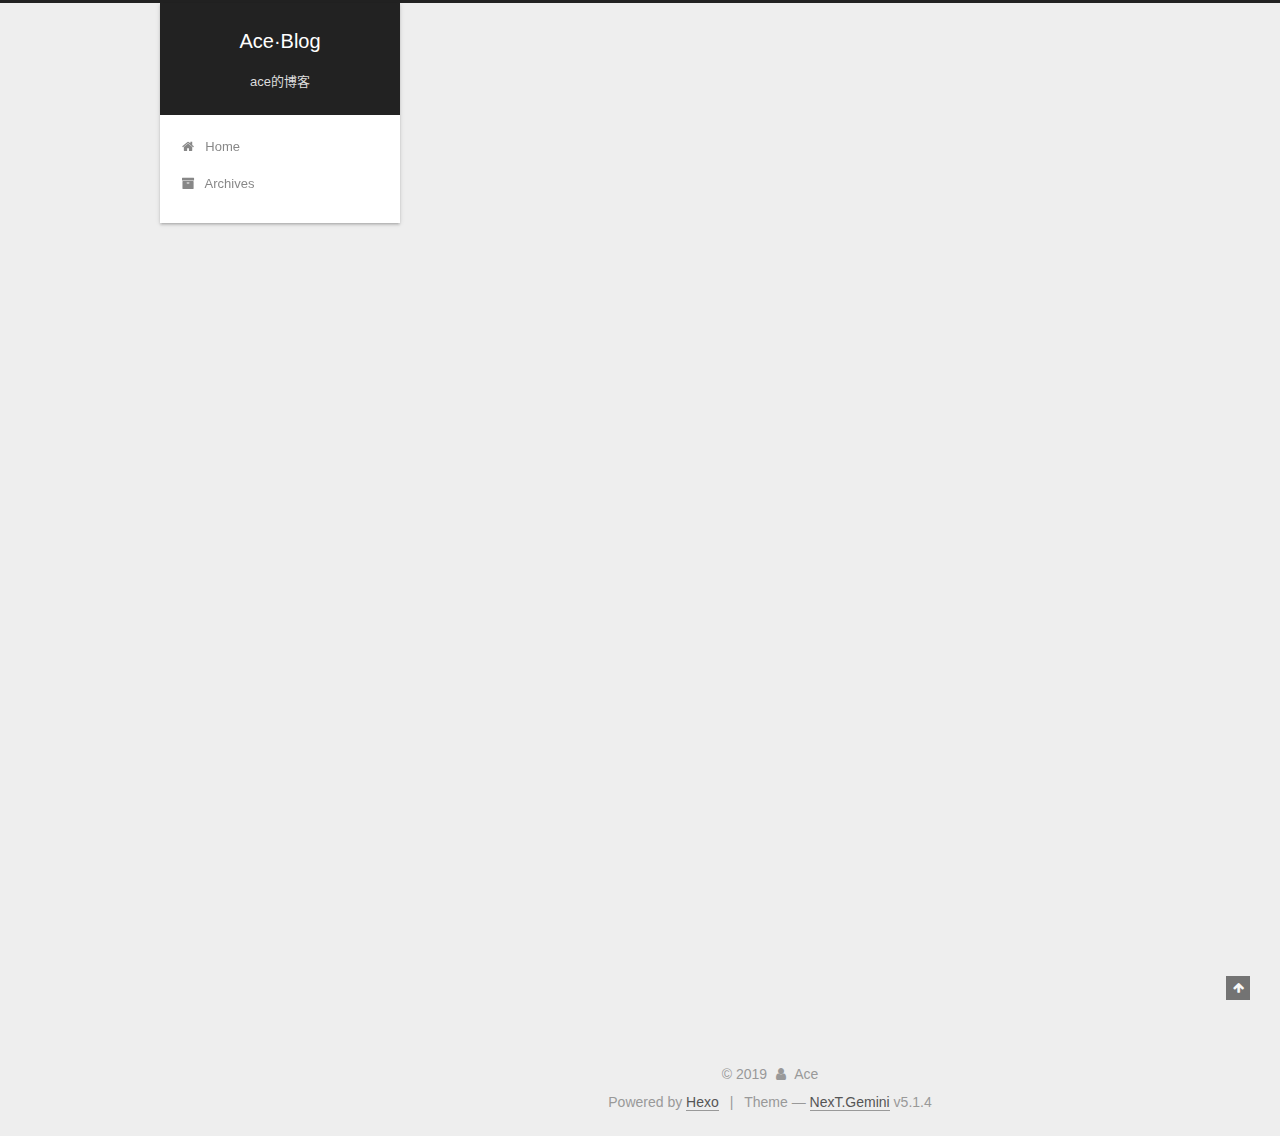
<file: index.html>
<!DOCTYPE html>



  


<html class="theme-next gemini use-motion" lang="zh-CN">
<head><meta name="generator" content="Hexo 3.9.0">
  <meta charset="UTF-8">
<meta http-equiv="X-UA-Compatible" content="IE=edge">
<meta name="viewport" content="width=device-width, initial-scale=1, maximum-scale=1">
<meta name="theme-color" content="#222">









<meta http-equiv="Cache-Control" content="no-transform">
<meta http-equiv="Cache-Control" content="no-siteapp">
















  
  
  <link href="/lib/fancybox/source/jquery.fancybox.css?v=2.1.5" rel="stylesheet" type="text/css">







<link href="/lib/font-awesome/css/font-awesome.min.css?v=4.6.2" rel="stylesheet" type="text/css">

<link href="/css/main.css?v=5.1.4" rel="stylesheet" type="text/css">


  <link rel="apple-touch-icon" sizes="180x180" href="/images/apple-touch-icon-next.png?v=5.1.4">


  <link rel="icon" type="image/png" sizes="32x32" href="/images/favicon-32x32-next.png?v=5.1.4">


  <link rel="icon" type="image/png" sizes="16x16" href="/images/favicon-16x16-next.png?v=5.1.4">


  <link rel="mask-icon" href="/images/logo.svg?v=5.1.4" color="#222">





  <meta name="keywords" content="Hexo, NexT">










<meta name="description" content="security">
<meta property="og:type" content="website">
<meta property="og:title" content="Ace·Blog">
<meta property="og:url" content="https://aceknight.top/index.html">
<meta property="og:site_name" content="Ace·Blog">
<meta property="og:description" content="security">
<meta property="og:locale" content="zh-CN">
<meta name="twitter:card" content="summary">
<meta name="twitter:title" content="Ace·Blog">
<meta name="twitter:description" content="security">



<script type="text/javascript" id="hexo.configurations">
  var NexT = window.NexT || {};
  var CONFIG = {
    root: '/',
    scheme: 'Gemini',
    version: '5.1.4',
    sidebar: {"position":"left","display":"post","offset":12,"b2t":false,"scrollpercent":false,"onmobile":false},
    fancybox: true,
    tabs: true,
    motion: {"enable":true,"async":false,"transition":{"post_block":"fadeIn","post_header":"slideDownIn","post_body":"slideDownIn","coll_header":"slideLeftIn","sidebar":"slideUpIn"}},
    duoshuo: {
      userId: '0',
      author: 'Author'
    },
    algolia: {
      applicationID: '',
      apiKey: '',
      indexName: '',
      hits: {"per_page":10},
      labels: {"input_placeholder":"Search for Posts","hits_empty":"We didn't find any results for the search: ${query}","hits_stats":"${hits} results found in ${time} ms"}
    }
  };
</script>



  <link rel="canonical" href="https://aceknight.top/">





  <title>Ace·Blog</title>
  








</head>

<body itemscope itemtype="http://schema.org/WebPage" lang="zh-CN">

  
  
    
  

  <div class="container sidebar-position-left 
  page-home">
    <div class="headband"></div>

    <header id="header" class="header" itemscope itemtype="http://schema.org/WPHeader">
      <div class="header-inner"><div class="site-brand-wrapper">
  <div class="site-meta ">
    

    <div class="custom-logo-site-title">
      <a href="/" class="brand" rel="start">
        <span class="logo-line-before"><i></i></span>
        <span class="site-title">Ace·Blog</span>
        <span class="logo-line-after"><i></i></span>
      </a>
    </div>
      
        <p class="site-subtitle">ace的博客</p>
      
  </div>

  <div class="site-nav-toggle">
    <button>
      <span class="btn-bar"></span>
      <span class="btn-bar"></span>
      <span class="btn-bar"></span>
    </button>
  </div>
</div>

<nav class="site-nav">
  

  
    <ul id="menu" class="menu">
      
        
        <li class="menu-item menu-item-home">
          <a href="/" rel="section">
            
              <i class="menu-item-icon fa fa-fw fa-home"></i> <br>
            
            Home
          </a>
        </li>
      
        
        <li class="menu-item menu-item-archives">
          <a href="/archives/" rel="section">
            
              <i class="menu-item-icon fa fa-fw fa-archive"></i> <br>
            
            Archives
          </a>
        </li>
      

      
    </ul>
  

  
</nav>



 </div>
    </header>

    <main id="main" class="main">
      <div class="main-inner">
        <div class="content-wrap">
          <div id="content" class="content">
            
  <section id="posts" class="posts-expand">
    
      

  

  
  
  

  <article class="post post-type-normal" itemscope itemtype="http://schema.org/Article">
  
  
  
  <div class="post-block">
    <link itemprop="mainEntityOfPage" href="https://aceknight.top/2019/09/13/hello-world/">

    <span hidden itemprop="author" itemscope itemtype="http://schema.org/Person">
      <meta itemprop="name" content="Ace">
      <meta itemprop="description" content>
      <meta itemprop="image" content="/images/avatar.gif">
    </span>

    <span hidden itemprop="publisher" itemscope itemtype="http://schema.org/Organization">
      <meta itemprop="name" content="Ace·Blog">
    </span>

    
      <header class="post-header">

        
        
          <h1 class="post-title" itemprop="name headline">
                
                <a class="post-title-link" href="/2019/09/13/hello-world/" itemprop="url">Hello World</a></h1>
        

        <div class="post-meta">
          <span class="post-time">
            
              <span class="post-meta-item-icon">
                <i class="fa fa-calendar-o"></i>
              </span>
              
                <span class="post-meta-item-text">Posted on</span>
              
              <time title="Post created" itemprop="dateCreated datePublished" datetime="2019-09-13T22:46:52+08:00">
                2019-09-13
              </time>
            

            

            
          </span>

          

          
            
          

          
          

          

          

          

        </div>
      </header>
    

    
    
    
    <div class="post-body" itemprop="articleBody">

      
      

      
        
          
            <p>Welcome to <a href="https://hexo.io/" target="_blank" rel="noopener">Hexo</a>! This is your very first post. Check <a href="https://hexo.io/docs/" target="_blank" rel="noopener">documentation</a> for more info. If you get any problems when using Hexo, you can find the answer in <a href="https://hexo.io/docs/troubleshooting.html" target="_blank" rel="noopener">troubleshooting</a> or you can ask me on <a href="https://github.com/hexojs/hexo/issues" target="_blank" rel="noopener">GitHub</a>.</p>
<h2 id="Quick-Start"><a href="#Quick-Start" class="headerlink" title="Quick Start"></a>Quick Start</h2><h3 id="Create-a-new-post"><a href="#Create-a-new-post" class="headerlink" title="Create a new post"></a>Create a new post</h3><figure class="highlight bash"><table><tr><td class="gutter"><pre><span class="line">1</span><br></pre></td><td class="code"><pre><span class="line">$ hexo new <span class="string">"My New Post"</span></span><br></pre></td></tr></table></figure>

<p>More info: <a href="https://hexo.io/docs/writing.html" target="_blank" rel="noopener">Writing</a></p>
<h3 id="Run-server"><a href="#Run-server" class="headerlink" title="Run server"></a>Run server</h3><figure class="highlight bash"><table><tr><td class="gutter"><pre><span class="line">1</span><br></pre></td><td class="code"><pre><span class="line">$ hexo server</span><br></pre></td></tr></table></figure>

<p>More info: <a href="https://hexo.io/docs/server.html" target="_blank" rel="noopener">Server</a></p>
<h3 id="Generate-static-files"><a href="#Generate-static-files" class="headerlink" title="Generate static files"></a>Generate static files</h3><figure class="highlight bash"><table><tr><td class="gutter"><pre><span class="line">1</span><br></pre></td><td class="code"><pre><span class="line">$ hexo generate</span><br></pre></td></tr></table></figure>

<p>More info: <a href="https://hexo.io/docs/generating.html" target="_blank" rel="noopener">Generating</a></p>
<h3 id="Deploy-to-remote-sites"><a href="#Deploy-to-remote-sites" class="headerlink" title="Deploy to remote sites"></a>Deploy to remote sites</h3><figure class="highlight bash"><table><tr><td class="gutter"><pre><span class="line">1</span><br></pre></td><td class="code"><pre><span class="line">$ hexo deploy</span><br></pre></td></tr></table></figure>

<p>More info: <a href="https://hexo.io/docs/deployment.html" target="_blank" rel="noopener">Deployment</a></p>

          
        
      
    </div>
    
    
    

    

    

    

    <footer class="post-footer">
      

      

      

      
      
        <div class="post-eof"></div>
      
    </footer>
  </div>
  
  
  
  </article>


    
  </section>

  


          </div>
          


          

        </div>
        
          
  
  <div class="sidebar-toggle">
    <div class="sidebar-toggle-line-wrap">
      <span class="sidebar-toggle-line sidebar-toggle-line-first"></span>
      <span class="sidebar-toggle-line sidebar-toggle-line-middle"></span>
      <span class="sidebar-toggle-line sidebar-toggle-line-last"></span>
    </div>
  </div>

  <aside id="sidebar" class="sidebar">
    
    <div class="sidebar-inner">

      

      

      <section class="site-overview-wrap sidebar-panel sidebar-panel-active">
        <div class="site-overview">
          <div class="site-author motion-element" itemprop="author" itemscope itemtype="http://schema.org/Person">
            
              <p class="site-author-name" itemprop="name">Ace</p>
              <p class="site-description motion-element" itemprop="description">security</p>
          </div>

          <nav class="site-state motion-element">

            
              <div class="site-state-item site-state-posts">
              
                <a href="/archives/">
              
                  <span class="site-state-item-count">1</span>
                  <span class="site-state-item-name">posts</span>
                </a>
              </div>
            

            

            

          </nav>

          

          

          
          

          
          

          

        </div>
      </section>

      

      

    </div>
  </aside>


        
      </div>
    </main>

    <footer id="footer" class="footer">
      <div class="footer-inner">
        <div class="copyright">&copy; <span itemprop="copyrightYear">2019</span>
  <span class="with-love">
    <i class="fa fa-user"></i>
  </span>
  <span class="author" itemprop="copyrightHolder">Ace</span>

  
</div>


  <div class="powered-by">Powered by <a class="theme-link" target="_blank" href="https://hexo.io">Hexo</a></div>



  <span class="post-meta-divider">|</span>



  <div class="theme-info">Theme &mdash; <a class="theme-link" target="_blank" href="https://github.com/iissnan/hexo-theme-next">NexT.Gemini</a> v5.1.4</div>




        







        
      </div>
    </footer>

    
      <div class="back-to-top">
        <i class="fa fa-arrow-up"></i>
        
      </div>
    

    

  </div>

  

<script type="text/javascript">
  if (Object.prototype.toString.call(window.Promise) !== '[object Function]') {
    window.Promise = null;
  }
</script>









  












  
  
    <script type="text/javascript" src="/lib/jquery/index.js?v=2.1.3"></script>
  

  
  
    <script type="text/javascript" src="/lib/fastclick/lib/fastclick.min.js?v=1.0.6"></script>
  

  
  
    <script type="text/javascript" src="/lib/jquery_lazyload/jquery.lazyload.js?v=1.9.7"></script>
  

  
  
    <script type="text/javascript" src="/lib/velocity/velocity.min.js?v=1.2.1"></script>
  

  
  
    <script type="text/javascript" src="/lib/velocity/velocity.ui.min.js?v=1.2.1"></script>
  

  
  
    <script type="text/javascript" src="/lib/fancybox/source/jquery.fancybox.pack.js?v=2.1.5"></script>
  


  


  <script type="text/javascript" src="/js/src/utils.js?v=5.1.4"></script>

  <script type="text/javascript" src="/js/src/motion.js?v=5.1.4"></script>



  
  


  <script type="text/javascript" src="/js/src/affix.js?v=5.1.4"></script>

  <script type="text/javascript" src="/js/src/schemes/pisces.js?v=5.1.4"></script>



  

  


  <script type="text/javascript" src="/js/src/bootstrap.js?v=5.1.4"></script>



  


  




	





  





  












  





  

  

  

  
  

  

  

  

</body>
</html>
</file>
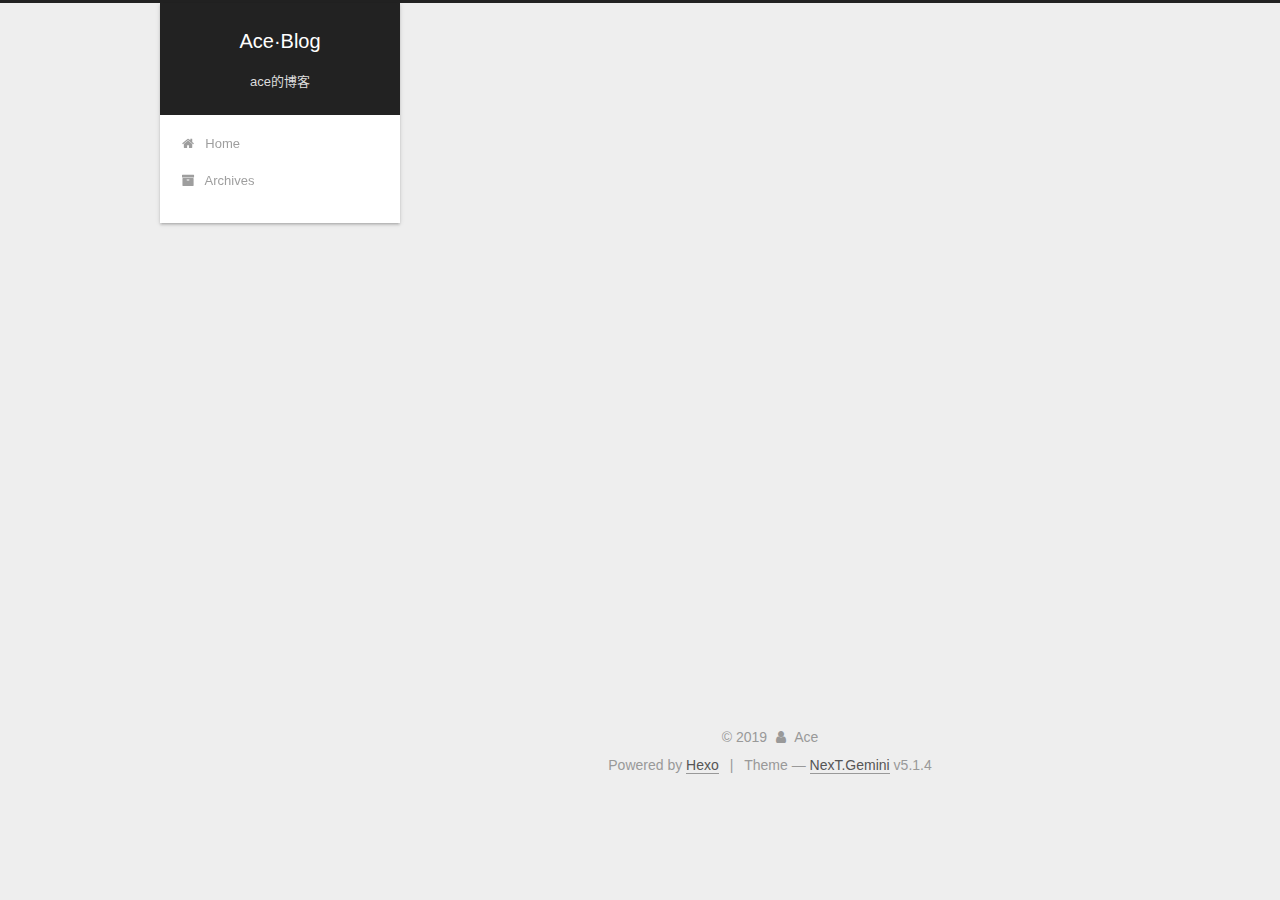
<file: archives/index.html>
<!DOCTYPE html>



  


<html class="theme-next gemini use-motion" lang="zh-CN">
<head><meta name="generator" content="Hexo 3.9.0">
  <meta charset="UTF-8">
<meta http-equiv="X-UA-Compatible" content="IE=edge">
<meta name="viewport" content="width=device-width, initial-scale=1, maximum-scale=1">
<meta name="theme-color" content="#222">









<meta http-equiv="Cache-Control" content="no-transform">
<meta http-equiv="Cache-Control" content="no-siteapp">
















  
  
  <link href="/lib/fancybox/source/jquery.fancybox.css?v=2.1.5" rel="stylesheet" type="text/css">







<link href="/lib/font-awesome/css/font-awesome.min.css?v=4.6.2" rel="stylesheet" type="text/css">

<link href="/css/main.css?v=5.1.4" rel="stylesheet" type="text/css">


  <link rel="apple-touch-icon" sizes="180x180" href="/images/apple-touch-icon-next.png?v=5.1.4">


  <link rel="icon" type="image/png" sizes="32x32" href="/images/favicon-32x32-next.png?v=5.1.4">


  <link rel="icon" type="image/png" sizes="16x16" href="/images/favicon-16x16-next.png?v=5.1.4">


  <link rel="mask-icon" href="/images/logo.svg?v=5.1.4" color="#222">





  <meta name="keywords" content="Hexo, NexT">










<meta name="description" content="security">
<meta property="og:type" content="website">
<meta property="og:title" content="Ace·Blog">
<meta property="og:url" content="https://aceknight.top/archives/index.html">
<meta property="og:site_name" content="Ace·Blog">
<meta property="og:description" content="security">
<meta property="og:locale" content="zh-CN">
<meta name="twitter:card" content="summary">
<meta name="twitter:title" content="Ace·Blog">
<meta name="twitter:description" content="security">



<script type="text/javascript" id="hexo.configurations">
  var NexT = window.NexT || {};
  var CONFIG = {
    root: '/',
    scheme: 'Gemini',
    version: '5.1.4',
    sidebar: {"position":"left","display":"post","offset":12,"b2t":false,"scrollpercent":false,"onmobile":false},
    fancybox: true,
    tabs: true,
    motion: {"enable":true,"async":false,"transition":{"post_block":"fadeIn","post_header":"slideDownIn","post_body":"slideDownIn","coll_header":"slideLeftIn","sidebar":"slideUpIn"}},
    duoshuo: {
      userId: '0',
      author: 'Author'
    },
    algolia: {
      applicationID: '',
      apiKey: '',
      indexName: '',
      hits: {"per_page":10},
      labels: {"input_placeholder":"Search for Posts","hits_empty":"We didn't find any results for the search: ${query}","hits_stats":"${hits} results found in ${time} ms"}
    }
  };
</script>



  <link rel="canonical" href="https://aceknight.top/archives/">





  <title>Archive | Ace·Blog</title>
  








</head>

<body itemscope itemtype="http://schema.org/WebPage" lang="zh-CN">

  
  
    
  

  <div class="container sidebar-position-left page-archive">
    <div class="headband"></div>

    <header id="header" class="header" itemscope itemtype="http://schema.org/WPHeader">
      <div class="header-inner"><div class="site-brand-wrapper">
  <div class="site-meta ">
    

    <div class="custom-logo-site-title">
      <a href="/" class="brand" rel="start">
        <span class="logo-line-before"><i></i></span>
        <span class="site-title">Ace·Blog</span>
        <span class="logo-line-after"><i></i></span>
      </a>
    </div>
      
        <p class="site-subtitle">ace的博客</p>
      
  </div>

  <div class="site-nav-toggle">
    <button>
      <span class="btn-bar"></span>
      <span class="btn-bar"></span>
      <span class="btn-bar"></span>
    </button>
  </div>
</div>

<nav class="site-nav">
  

  
    <ul id="menu" class="menu">
      
        
        <li class="menu-item menu-item-home">
          <a href="/" rel="section">
            
              <i class="menu-item-icon fa fa-fw fa-home"></i> <br>
            
            Home
          </a>
        </li>
      
        
        <li class="menu-item menu-item-archives">
          <a href="/archives/" rel="section">
            
              <i class="menu-item-icon fa fa-fw fa-archive"></i> <br>
            
            Archives
          </a>
        </li>
      

      
    </ul>
  

  
</nav>



 </div>
    </header>

    <main id="main" class="main">
      <div class="main-inner">
        <div class="content-wrap">
          <div id="content" class="content">
            

  
  
  
  <div class="post-block archive">
    <div id="posts" class="posts-collapse">
      <span class="archive-move-on"></span>

      <span class="archive-page-counter">
        
        
        
          
        
        Um..! 1 post. Keep on posting.
      </span>

      

        
        
        

        
          
          <div class="collection-title">
            <h1 class="archive-year" id="archive-year-2019">2019</h1>
          </div>
        
        

        

  <article class="post post-type-normal" itemscope itemtype="http://schema.org/Article">
    <header class="post-header">

      <h2 class="post-title">
        
            <a class="post-title-link" href="/2019/09/13/hello-world/" itemprop="url">
              
                <span itemprop="name">Hello World</span>
              
            </a>
        
      </h2>

      <div class="post-meta">
        <time class="post-time" itemprop="dateCreated" datetime="2019-09-13T22:46:52+08:00" content="2019-09-13">
          09-13
        </time>
      </div>

    </header>
  </article>



      

    </div>
  </div>
  
  
  

  



          </div>
          


          

        </div>
        
          
  
  <div class="sidebar-toggle">
    <div class="sidebar-toggle-line-wrap">
      <span class="sidebar-toggle-line sidebar-toggle-line-first"></span>
      <span class="sidebar-toggle-line sidebar-toggle-line-middle"></span>
      <span class="sidebar-toggle-line sidebar-toggle-line-last"></span>
    </div>
  </div>

  <aside id="sidebar" class="sidebar">
    
    <div class="sidebar-inner">

      

      

      <section class="site-overview-wrap sidebar-panel sidebar-panel-active">
        <div class="site-overview">
          <div class="site-author motion-element" itemprop="author" itemscope itemtype="http://schema.org/Person">
            
              <p class="site-author-name" itemprop="name">Ace</p>
              <p class="site-description motion-element" itemprop="description">security</p>
          </div>

          <nav class="site-state motion-element">

            
              <div class="site-state-item site-state-posts">
              
                <a href="/archives/">
              
                  <span class="site-state-item-count">1</span>
                  <span class="site-state-item-name">posts</span>
                </a>
              </div>
            

            

            

          </nav>

          

          

          
          

          
          

          

        </div>
      </section>

      

      

    </div>
  </aside>


        
      </div>
    </main>

    <footer id="footer" class="footer">
      <div class="footer-inner">
        <div class="copyright">&copy; <span itemprop="copyrightYear">2019</span>
  <span class="with-love">
    <i class="fa fa-user"></i>
  </span>
  <span class="author" itemprop="copyrightHolder">Ace</span>

  
</div>


  <div class="powered-by">Powered by <a class="theme-link" target="_blank" href="https://hexo.io">Hexo</a></div>



  <span class="post-meta-divider">|</span>



  <div class="theme-info">Theme &mdash; <a class="theme-link" target="_blank" href="https://github.com/iissnan/hexo-theme-next">NexT.Gemini</a> v5.1.4</div>




        







        
      </div>
    </footer>

    
      <div class="back-to-top">
        <i class="fa fa-arrow-up"></i>
        
      </div>
    

    

  </div>

  

<script type="text/javascript">
  if (Object.prototype.toString.call(window.Promise) !== '[object Function]') {
    window.Promise = null;
  }
</script>









  












  
  
    <script type="text/javascript" src="/lib/jquery/index.js?v=2.1.3"></script>
  

  
  
    <script type="text/javascript" src="/lib/fastclick/lib/fastclick.min.js?v=1.0.6"></script>
  

  
  
    <script type="text/javascript" src="/lib/jquery_lazyload/jquery.lazyload.js?v=1.9.7"></script>
  

  
  
    <script type="text/javascript" src="/lib/velocity/velocity.min.js?v=1.2.1"></script>
  

  
  
    <script type="text/javascript" src="/lib/velocity/velocity.ui.min.js?v=1.2.1"></script>
  

  
  
    <script type="text/javascript" src="/lib/fancybox/source/jquery.fancybox.pack.js?v=2.1.5"></script>
  


  


  <script type="text/javascript" src="/js/src/utils.js?v=5.1.4"></script>

  <script type="text/javascript" src="/js/src/motion.js?v=5.1.4"></script>



  
  


  <script type="text/javascript" src="/js/src/affix.js?v=5.1.4"></script>

  <script type="text/javascript" src="/js/src/schemes/pisces.js?v=5.1.4"></script>



  

  


  <script type="text/javascript" src="/js/src/bootstrap.js?v=5.1.4"></script>



  


  




	





  





  












  





  

  

  

  
  

  

  

  

</body>
</html>
</file>
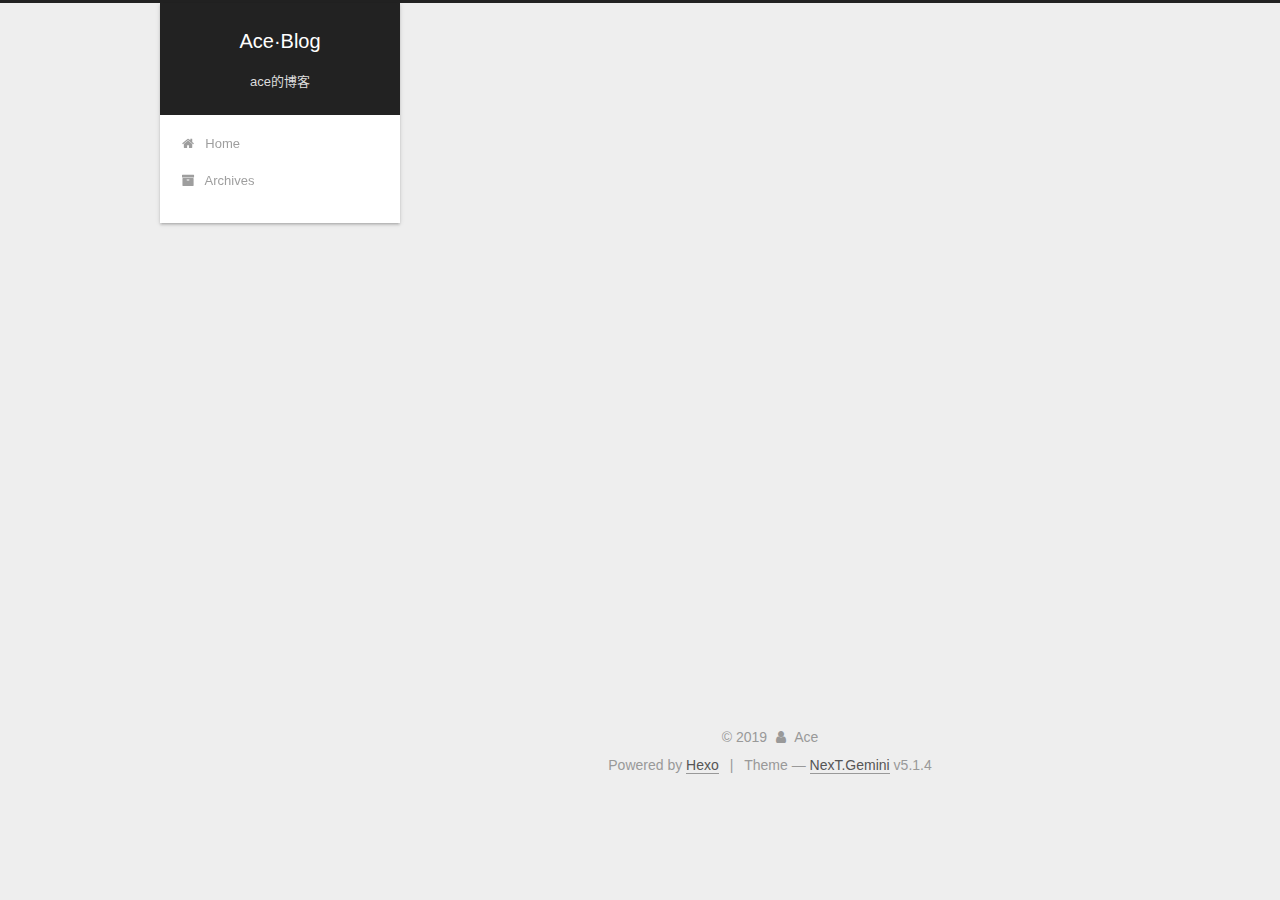
<file: archives/2019/index.html>
<!DOCTYPE html>



  


<html class="theme-next gemini use-motion" lang="zh-CN">
<head><meta name="generator" content="Hexo 3.9.0">
  <meta charset="UTF-8">
<meta http-equiv="X-UA-Compatible" content="IE=edge">
<meta name="viewport" content="width=device-width, initial-scale=1, maximum-scale=1">
<meta name="theme-color" content="#222">









<meta http-equiv="Cache-Control" content="no-transform">
<meta http-equiv="Cache-Control" content="no-siteapp">
















  
  
  <link href="/lib/fancybox/source/jquery.fancybox.css?v=2.1.5" rel="stylesheet" type="text/css">







<link href="/lib/font-awesome/css/font-awesome.min.css?v=4.6.2" rel="stylesheet" type="text/css">

<link href="/css/main.css?v=5.1.4" rel="stylesheet" type="text/css">


  <link rel="apple-touch-icon" sizes="180x180" href="/images/apple-touch-icon-next.png?v=5.1.4">


  <link rel="icon" type="image/png" sizes="32x32" href="/images/favicon-32x32-next.png?v=5.1.4">


  <link rel="icon" type="image/png" sizes="16x16" href="/images/favicon-16x16-next.png?v=5.1.4">


  <link rel="mask-icon" href="/images/logo.svg?v=5.1.4" color="#222">





  <meta name="keywords" content="Hexo, NexT">










<meta name="description" content="security">
<meta property="og:type" content="website">
<meta property="og:title" content="Ace·Blog">
<meta property="og:url" content="https://aceknight.top/archives/2019/index.html">
<meta property="og:site_name" content="Ace·Blog">
<meta property="og:description" content="security">
<meta property="og:locale" content="zh-CN">
<meta name="twitter:card" content="summary">
<meta name="twitter:title" content="Ace·Blog">
<meta name="twitter:description" content="security">



<script type="text/javascript" id="hexo.configurations">
  var NexT = window.NexT || {};
  var CONFIG = {
    root: '/',
    scheme: 'Gemini',
    version: '5.1.4',
    sidebar: {"position":"left","display":"post","offset":12,"b2t":false,"scrollpercent":false,"onmobile":false},
    fancybox: true,
    tabs: true,
    motion: {"enable":true,"async":false,"transition":{"post_block":"fadeIn","post_header":"slideDownIn","post_body":"slideDownIn","coll_header":"slideLeftIn","sidebar":"slideUpIn"}},
    duoshuo: {
      userId: '0',
      author: 'Author'
    },
    algolia: {
      applicationID: '',
      apiKey: '',
      indexName: '',
      hits: {"per_page":10},
      labels: {"input_placeholder":"Search for Posts","hits_empty":"We didn't find any results for the search: ${query}","hits_stats":"${hits} results found in ${time} ms"}
    }
  };
</script>



  <link rel="canonical" href="https://aceknight.top/archives/2019/">





  <title>Archive | Ace·Blog</title>
  








</head>

<body itemscope itemtype="http://schema.org/WebPage" lang="zh-CN">

  
  
    
  

  <div class="container sidebar-position-left page-archive">
    <div class="headband"></div>

    <header id="header" class="header" itemscope itemtype="http://schema.org/WPHeader">
      <div class="header-inner"><div class="site-brand-wrapper">
  <div class="site-meta ">
    

    <div class="custom-logo-site-title">
      <a href="/" class="brand" rel="start">
        <span class="logo-line-before"><i></i></span>
        <span class="site-title">Ace·Blog</span>
        <span class="logo-line-after"><i></i></span>
      </a>
    </div>
      
        <p class="site-subtitle">ace的博客</p>
      
  </div>

  <div class="site-nav-toggle">
    <button>
      <span class="btn-bar"></span>
      <span class="btn-bar"></span>
      <span class="btn-bar"></span>
    </button>
  </div>
</div>

<nav class="site-nav">
  

  
    <ul id="menu" class="menu">
      
        
        <li class="menu-item menu-item-home">
          <a href="/" rel="section">
            
              <i class="menu-item-icon fa fa-fw fa-home"></i> <br>
            
            Home
          </a>
        </li>
      
        
        <li class="menu-item menu-item-archives">
          <a href="/archives/" rel="section">
            
              <i class="menu-item-icon fa fa-fw fa-archive"></i> <br>
            
            Archives
          </a>
        </li>
      

      
    </ul>
  

  
</nav>



 </div>
    </header>

    <main id="main" class="main">
      <div class="main-inner">
        <div class="content-wrap">
          <div id="content" class="content">
            

  
  
  
  <div class="post-block archive">
    <div id="posts" class="posts-collapse">
      <span class="archive-move-on"></span>

      <span class="archive-page-counter">
        
        
        
          
        
        Um..! 1 post. Keep on posting.
      </span>

      

        
        
        

        
          
          <div class="collection-title">
            <h1 class="archive-year" id="archive-year-2019">2019</h1>
          </div>
        
        

        

  <article class="post post-type-normal" itemscope itemtype="http://schema.org/Article">
    <header class="post-header">

      <h2 class="post-title">
        
            <a class="post-title-link" href="/2019/09/13/hello-world/" itemprop="url">
              
                <span itemprop="name">Hello World</span>
              
            </a>
        
      </h2>

      <div class="post-meta">
        <time class="post-time" itemprop="dateCreated" datetime="2019-09-13T22:46:52+08:00" content="2019-09-13">
          09-13
        </time>
      </div>

    </header>
  </article>



      

    </div>
  </div>
  
  
  

  



          </div>
          


          

        </div>
        
          
  
  <div class="sidebar-toggle">
    <div class="sidebar-toggle-line-wrap">
      <span class="sidebar-toggle-line sidebar-toggle-line-first"></span>
      <span class="sidebar-toggle-line sidebar-toggle-line-middle"></span>
      <span class="sidebar-toggle-line sidebar-toggle-line-last"></span>
    </div>
  </div>

  <aside id="sidebar" class="sidebar">
    
    <div class="sidebar-inner">

      

      

      <section class="site-overview-wrap sidebar-panel sidebar-panel-active">
        <div class="site-overview">
          <div class="site-author motion-element" itemprop="author" itemscope itemtype="http://schema.org/Person">
            
              <p class="site-author-name" itemprop="name">Ace</p>
              <p class="site-description motion-element" itemprop="description">security</p>
          </div>

          <nav class="site-state motion-element">

            
              <div class="site-state-item site-state-posts">
              
                <a href="/archives/">
              
                  <span class="site-state-item-count">1</span>
                  <span class="site-state-item-name">posts</span>
                </a>
              </div>
            

            

            

          </nav>

          

          

          
          

          
          

          

        </div>
      </section>

      

      

    </div>
  </aside>


        
      </div>
    </main>

    <footer id="footer" class="footer">
      <div class="footer-inner">
        <div class="copyright">&copy; <span itemprop="copyrightYear">2019</span>
  <span class="with-love">
    <i class="fa fa-user"></i>
  </span>
  <span class="author" itemprop="copyrightHolder">Ace</span>

  
</div>


  <div class="powered-by">Powered by <a class="theme-link" target="_blank" href="https://hexo.io">Hexo</a></div>



  <span class="post-meta-divider">|</span>



  <div class="theme-info">Theme &mdash; <a class="theme-link" target="_blank" href="https://github.com/iissnan/hexo-theme-next">NexT.Gemini</a> v5.1.4</div>




        







        
      </div>
    </footer>

    
      <div class="back-to-top">
        <i class="fa fa-arrow-up"></i>
        
      </div>
    

    

  </div>

  

<script type="text/javascript">
  if (Object.prototype.toString.call(window.Promise) !== '[object Function]') {
    window.Promise = null;
  }
</script>









  












  
  
    <script type="text/javascript" src="/lib/jquery/index.js?v=2.1.3"></script>
  

  
  
    <script type="text/javascript" src="/lib/fastclick/lib/fastclick.min.js?v=1.0.6"></script>
  

  
  
    <script type="text/javascript" src="/lib/jquery_lazyload/jquery.lazyload.js?v=1.9.7"></script>
  

  
  
    <script type="text/javascript" src="/lib/velocity/velocity.min.js?v=1.2.1"></script>
  

  
  
    <script type="text/javascript" src="/lib/velocity/velocity.ui.min.js?v=1.2.1"></script>
  

  
  
    <script type="text/javascript" src="/lib/fancybox/source/jquery.fancybox.pack.js?v=2.1.5"></script>
  


  


  <script type="text/javascript" src="/js/src/utils.js?v=5.1.4"></script>

  <script type="text/javascript" src="/js/src/motion.js?v=5.1.4"></script>



  
  


  <script type="text/javascript" src="/js/src/affix.js?v=5.1.4"></script>

  <script type="text/javascript" src="/js/src/schemes/pisces.js?v=5.1.4"></script>



  

  


  <script type="text/javascript" src="/js/src/bootstrap.js?v=5.1.4"></script>



  


  




	





  





  












  





  

  

  

  
  

  

  

  

</body>
</html>
</file>
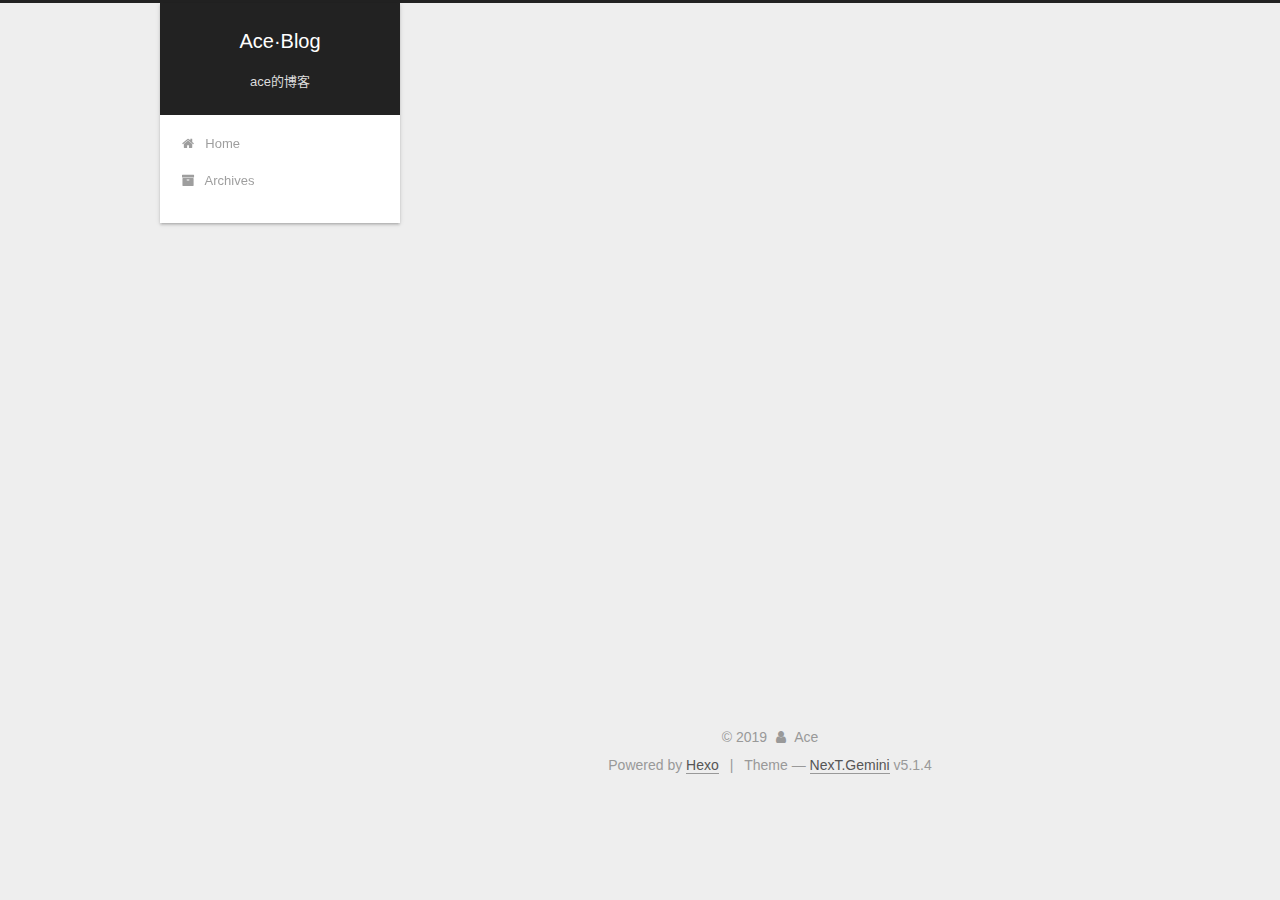
<file: archives/2019/09/index.html>
<!DOCTYPE html>



  


<html class="theme-next gemini use-motion" lang="zh-CN">
<head><meta name="generator" content="Hexo 3.9.0">
  <meta charset="UTF-8">
<meta http-equiv="X-UA-Compatible" content="IE=edge">
<meta name="viewport" content="width=device-width, initial-scale=1, maximum-scale=1">
<meta name="theme-color" content="#222">









<meta http-equiv="Cache-Control" content="no-transform">
<meta http-equiv="Cache-Control" content="no-siteapp">
















  
  
  <link href="/lib/fancybox/source/jquery.fancybox.css?v=2.1.5" rel="stylesheet" type="text/css">







<link href="/lib/font-awesome/css/font-awesome.min.css?v=4.6.2" rel="stylesheet" type="text/css">

<link href="/css/main.css?v=5.1.4" rel="stylesheet" type="text/css">


  <link rel="apple-touch-icon" sizes="180x180" href="/images/apple-touch-icon-next.png?v=5.1.4">


  <link rel="icon" type="image/png" sizes="32x32" href="/images/favicon-32x32-next.png?v=5.1.4">


  <link rel="icon" type="image/png" sizes="16x16" href="/images/favicon-16x16-next.png?v=5.1.4">


  <link rel="mask-icon" href="/images/logo.svg?v=5.1.4" color="#222">





  <meta name="keywords" content="Hexo, NexT">










<meta name="description" content="security">
<meta property="og:type" content="website">
<meta property="og:title" content="Ace·Blog">
<meta property="og:url" content="https://aceknight.top/archives/2019/09/index.html">
<meta property="og:site_name" content="Ace·Blog">
<meta property="og:description" content="security">
<meta property="og:locale" content="zh-CN">
<meta name="twitter:card" content="summary">
<meta name="twitter:title" content="Ace·Blog">
<meta name="twitter:description" content="security">



<script type="text/javascript" id="hexo.configurations">
  var NexT = window.NexT || {};
  var CONFIG = {
    root: '/',
    scheme: 'Gemini',
    version: '5.1.4',
    sidebar: {"position":"left","display":"post","offset":12,"b2t":false,"scrollpercent":false,"onmobile":false},
    fancybox: true,
    tabs: true,
    motion: {"enable":true,"async":false,"transition":{"post_block":"fadeIn","post_header":"slideDownIn","post_body":"slideDownIn","coll_header":"slideLeftIn","sidebar":"slideUpIn"}},
    duoshuo: {
      userId: '0',
      author: 'Author'
    },
    algolia: {
      applicationID: '',
      apiKey: '',
      indexName: '',
      hits: {"per_page":10},
      labels: {"input_placeholder":"Search for Posts","hits_empty":"We didn't find any results for the search: ${query}","hits_stats":"${hits} results found in ${time} ms"}
    }
  };
</script>



  <link rel="canonical" href="https://aceknight.top/archives/2019/09/">





  <title>Archive | Ace·Blog</title>
  








</head>

<body itemscope itemtype="http://schema.org/WebPage" lang="zh-CN">

  
  
    
  

  <div class="container sidebar-position-left page-archive">
    <div class="headband"></div>

    <header id="header" class="header" itemscope itemtype="http://schema.org/WPHeader">
      <div class="header-inner"><div class="site-brand-wrapper">
  <div class="site-meta ">
    

    <div class="custom-logo-site-title">
      <a href="/" class="brand" rel="start">
        <span class="logo-line-before"><i></i></span>
        <span class="site-title">Ace·Blog</span>
        <span class="logo-line-after"><i></i></span>
      </a>
    </div>
      
        <p class="site-subtitle">ace的博客</p>
      
  </div>

  <div class="site-nav-toggle">
    <button>
      <span class="btn-bar"></span>
      <span class="btn-bar"></span>
      <span class="btn-bar"></span>
    </button>
  </div>
</div>

<nav class="site-nav">
  

  
    <ul id="menu" class="menu">
      
        
        <li class="menu-item menu-item-home">
          <a href="/" rel="section">
            
              <i class="menu-item-icon fa fa-fw fa-home"></i> <br>
            
            Home
          </a>
        </li>
      
        
        <li class="menu-item menu-item-archives">
          <a href="/archives/" rel="section">
            
              <i class="menu-item-icon fa fa-fw fa-archive"></i> <br>
            
            Archives
          </a>
        </li>
      

      
    </ul>
  

  
</nav>



 </div>
    </header>

    <main id="main" class="main">
      <div class="main-inner">
        <div class="content-wrap">
          <div id="content" class="content">
            

  
  
  
  <div class="post-block archive">
    <div id="posts" class="posts-collapse">
      <span class="archive-move-on"></span>

      <span class="archive-page-counter">
        
        
        
          
        
        Um..! 1 post. Keep on posting.
      </span>

      

        
        
        

        
          
          <div class="collection-title">
            <h1 class="archive-year" id="archive-year-2019">2019</h1>
          </div>
        
        

        

  <article class="post post-type-normal" itemscope itemtype="http://schema.org/Article">
    <header class="post-header">

      <h2 class="post-title">
        
            <a class="post-title-link" href="/2019/09/13/hello-world/" itemprop="url">
              
                <span itemprop="name">Hello World</span>
              
            </a>
        
      </h2>

      <div class="post-meta">
        <time class="post-time" itemprop="dateCreated" datetime="2019-09-13T22:46:52+08:00" content="2019-09-13">
          09-13
        </time>
      </div>

    </header>
  </article>



      

    </div>
  </div>
  
  
  

  



          </div>
          


          

        </div>
        
          
  
  <div class="sidebar-toggle">
    <div class="sidebar-toggle-line-wrap">
      <span class="sidebar-toggle-line sidebar-toggle-line-first"></span>
      <span class="sidebar-toggle-line sidebar-toggle-line-middle"></span>
      <span class="sidebar-toggle-line sidebar-toggle-line-last"></span>
    </div>
  </div>

  <aside id="sidebar" class="sidebar">
    
    <div class="sidebar-inner">

      

      

      <section class="site-overview-wrap sidebar-panel sidebar-panel-active">
        <div class="site-overview">
          <div class="site-author motion-element" itemprop="author" itemscope itemtype="http://schema.org/Person">
            
              <p class="site-author-name" itemprop="name">Ace</p>
              <p class="site-description motion-element" itemprop="description">security</p>
          </div>

          <nav class="site-state motion-element">

            
              <div class="site-state-item site-state-posts">
              
                <a href="/archives/">
              
                  <span class="site-state-item-count">1</span>
                  <span class="site-state-item-name">posts</span>
                </a>
              </div>
            

            

            

          </nav>

          

          

          
          

          
          

          

        </div>
      </section>

      

      

    </div>
  </aside>


        
      </div>
    </main>

    <footer id="footer" class="footer">
      <div class="footer-inner">
        <div class="copyright">&copy; <span itemprop="copyrightYear">2019</span>
  <span class="with-love">
    <i class="fa fa-user"></i>
  </span>
  <span class="author" itemprop="copyrightHolder">Ace</span>

  
</div>


  <div class="powered-by">Powered by <a class="theme-link" target="_blank" href="https://hexo.io">Hexo</a></div>



  <span class="post-meta-divider">|</span>



  <div class="theme-info">Theme &mdash; <a class="theme-link" target="_blank" href="https://github.com/iissnan/hexo-theme-next">NexT.Gemini</a> v5.1.4</div>




        







        
      </div>
    </footer>

    
      <div class="back-to-top">
        <i class="fa fa-arrow-up"></i>
        
      </div>
    

    

  </div>

  

<script type="text/javascript">
  if (Object.prototype.toString.call(window.Promise) !== '[object Function]') {
    window.Promise = null;
  }
</script>









  












  
  
    <script type="text/javascript" src="/lib/jquery/index.js?v=2.1.3"></script>
  

  
  
    <script type="text/javascript" src="/lib/fastclick/lib/fastclick.min.js?v=1.0.6"></script>
  

  
  
    <script type="text/javascript" src="/lib/jquery_lazyload/jquery.lazyload.js?v=1.9.7"></script>
  

  
  
    <script type="text/javascript" src="/lib/velocity/velocity.min.js?v=1.2.1"></script>
  

  
  
    <script type="text/javascript" src="/lib/velocity/velocity.ui.min.js?v=1.2.1"></script>
  

  
  
    <script type="text/javascript" src="/lib/fancybox/source/jquery.fancybox.pack.js?v=2.1.5"></script>
  


  


  <script type="text/javascript" src="/js/src/utils.js?v=5.1.4"></script>

  <script type="text/javascript" src="/js/src/motion.js?v=5.1.4"></script>



  
  


  <script type="text/javascript" src="/js/src/affix.js?v=5.1.4"></script>

  <script type="text/javascript" src="/js/src/schemes/pisces.js?v=5.1.4"></script>



  

  


  <script type="text/javascript" src="/js/src/bootstrap.js?v=5.1.4"></script>



  


  




	





  





  












  





  

  

  

  
  

  

  

  

</body>
</html>
</file>
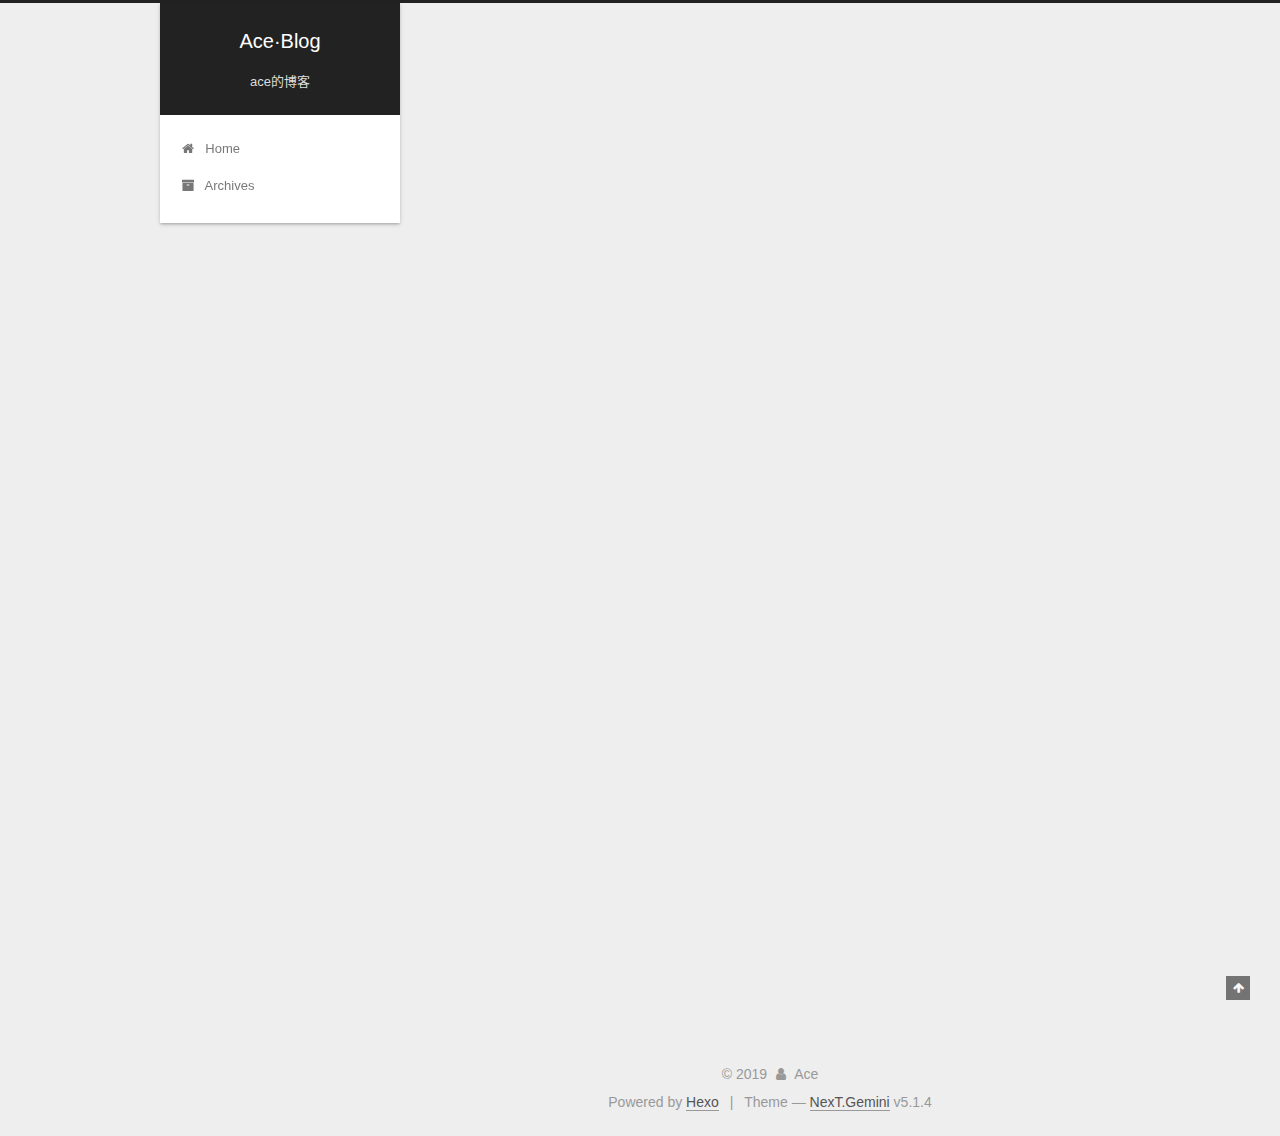
<file: 2019/09/13/hello-world/index.html>
<!DOCTYPE html>



  


<html class="theme-next gemini use-motion" lang="zh-CN">
<head><meta name="generator" content="Hexo 3.9.0">
  <meta charset="UTF-8">
<meta http-equiv="X-UA-Compatible" content="IE=edge">
<meta name="viewport" content="width=device-width, initial-scale=1, maximum-scale=1">
<meta name="theme-color" content="#222">









<meta http-equiv="Cache-Control" content="no-transform">
<meta http-equiv="Cache-Control" content="no-siteapp">
















  
  
  <link href="/lib/fancybox/source/jquery.fancybox.css?v=2.1.5" rel="stylesheet" type="text/css">







<link href="/lib/font-awesome/css/font-awesome.min.css?v=4.6.2" rel="stylesheet" type="text/css">

<link href="/css/main.css?v=5.1.4" rel="stylesheet" type="text/css">


  <link rel="apple-touch-icon" sizes="180x180" href="/images/apple-touch-icon-next.png?v=5.1.4">


  <link rel="icon" type="image/png" sizes="32x32" href="/images/favicon-32x32-next.png?v=5.1.4">


  <link rel="icon" type="image/png" sizes="16x16" href="/images/favicon-16x16-next.png?v=5.1.4">


  <link rel="mask-icon" href="/images/logo.svg?v=5.1.4" color="#222">





  <meta name="keywords" content="Hexo, NexT">










<meta name="description" content="Welcome to Hexo! This is your very first post. Check documentation for more info. If you get any problems when using Hexo, you can find the answer in troubleshooting or you can ask me on GitHub. Quick">
<meta property="og:type" content="article">
<meta property="og:title" content="Hello World">
<meta property="og:url" content="https://aceknight.top/2019/09/13/hello-world/index.html">
<meta property="og:site_name" content="Ace·Blog">
<meta property="og:description" content="Welcome to Hexo! This is your very first post. Check documentation for more info. If you get any problems when using Hexo, you can find the answer in troubleshooting or you can ask me on GitHub. Quick">
<meta property="og:locale" content="zh-CN">
<meta property="og:updated_time" content="2019-09-13T14:46:52.527Z">
<meta name="twitter:card" content="summary">
<meta name="twitter:title" content="Hello World">
<meta name="twitter:description" content="Welcome to Hexo! This is your very first post. Check documentation for more info. If you get any problems when using Hexo, you can find the answer in troubleshooting or you can ask me on GitHub. Quick">



<script type="text/javascript" id="hexo.configurations">
  var NexT = window.NexT || {};
  var CONFIG = {
    root: '/',
    scheme: 'Gemini',
    version: '5.1.4',
    sidebar: {"position":"left","display":"post","offset":12,"b2t":false,"scrollpercent":false,"onmobile":false},
    fancybox: true,
    tabs: true,
    motion: {"enable":true,"async":false,"transition":{"post_block":"fadeIn","post_header":"slideDownIn","post_body":"slideDownIn","coll_header":"slideLeftIn","sidebar":"slideUpIn"}},
    duoshuo: {
      userId: '0',
      author: 'Author'
    },
    algolia: {
      applicationID: '',
      apiKey: '',
      indexName: '',
      hits: {"per_page":10},
      labels: {"input_placeholder":"Search for Posts","hits_empty":"We didn't find any results for the search: ${query}","hits_stats":"${hits} results found in ${time} ms"}
    }
  };
</script>



  <link rel="canonical" href="https://aceknight.top/2019/09/13/hello-world/">





  <title>Hello World | Ace·Blog</title>
  








</head>

<body itemscope itemtype="http://schema.org/WebPage" lang="zh-CN">

  
  
    
  

  <div class="container sidebar-position-left page-post-detail">
    <div class="headband"></div>

    <header id="header" class="header" itemscope itemtype="http://schema.org/WPHeader">
      <div class="header-inner"><div class="site-brand-wrapper">
  <div class="site-meta ">
    

    <div class="custom-logo-site-title">
      <a href="/" class="brand" rel="start">
        <span class="logo-line-before"><i></i></span>
        <span class="site-title">Ace·Blog</span>
        <span class="logo-line-after"><i></i></span>
      </a>
    </div>
      
        <p class="site-subtitle">ace的博客</p>
      
  </div>

  <div class="site-nav-toggle">
    <button>
      <span class="btn-bar"></span>
      <span class="btn-bar"></span>
      <span class="btn-bar"></span>
    </button>
  </div>
</div>

<nav class="site-nav">
  

  
    <ul id="menu" class="menu">
      
        
        <li class="menu-item menu-item-home">
          <a href="/" rel="section">
            
              <i class="menu-item-icon fa fa-fw fa-home"></i> <br>
            
            Home
          </a>
        </li>
      
        
        <li class="menu-item menu-item-archives">
          <a href="/archives/" rel="section">
            
              <i class="menu-item-icon fa fa-fw fa-archive"></i> <br>
            
            Archives
          </a>
        </li>
      

      
    </ul>
  

  
</nav>



 </div>
    </header>

    <main id="main" class="main">
      <div class="main-inner">
        <div class="content-wrap">
          <div id="content" class="content">
            

  <div id="posts" class="posts-expand">
    

  

  
  
  

  <article class="post post-type-normal" itemscope itemtype="http://schema.org/Article">
  
  
  
  <div class="post-block">
    <link itemprop="mainEntityOfPage" href="https://aceknight.top/2019/09/13/hello-world/">

    <span hidden itemprop="author" itemscope itemtype="http://schema.org/Person">
      <meta itemprop="name" content="Ace">
      <meta itemprop="description" content>
      <meta itemprop="image" content="/images/avatar.gif">
    </span>

    <span hidden itemprop="publisher" itemscope itemtype="http://schema.org/Organization">
      <meta itemprop="name" content="Ace·Blog">
    </span>

    
      <header class="post-header">

        
        
          <h1 class="post-title" itemprop="name headline">Hello World</h1>
        

        <div class="post-meta">
          <span class="post-time">
            
              <span class="post-meta-item-icon">
                <i class="fa fa-calendar-o"></i>
              </span>
              
                <span class="post-meta-item-text">Posted on</span>
              
              <time title="Post created" itemprop="dateCreated datePublished" datetime="2019-09-13T22:46:52+08:00">
                2019-09-13
              </time>
            

            

            
          </span>

          

          
            
          

          
          

          

          

          

        </div>
      </header>
    

    
    
    
    <div class="post-body" itemprop="articleBody">

      
      

      
        <p>Welcome to <a href="https://hexo.io/" target="_blank" rel="noopener">Hexo</a>! This is your very first post. Check <a href="https://hexo.io/docs/" target="_blank" rel="noopener">documentation</a> for more info. If you get any problems when using Hexo, you can find the answer in <a href="https://hexo.io/docs/troubleshooting.html" target="_blank" rel="noopener">troubleshooting</a> or you can ask me on <a href="https://github.com/hexojs/hexo/issues" target="_blank" rel="noopener">GitHub</a>.</p>
<h2 id="Quick-Start"><a href="#Quick-Start" class="headerlink" title="Quick Start"></a>Quick Start</h2><h3 id="Create-a-new-post"><a href="#Create-a-new-post" class="headerlink" title="Create a new post"></a>Create a new post</h3><figure class="highlight bash"><table><tr><td class="gutter"><pre><span class="line">1</span><br></pre></td><td class="code"><pre><span class="line">$ hexo new <span class="string">"My New Post"</span></span><br></pre></td></tr></table></figure>

<p>More info: <a href="https://hexo.io/docs/writing.html" target="_blank" rel="noopener">Writing</a></p>
<h3 id="Run-server"><a href="#Run-server" class="headerlink" title="Run server"></a>Run server</h3><figure class="highlight bash"><table><tr><td class="gutter"><pre><span class="line">1</span><br></pre></td><td class="code"><pre><span class="line">$ hexo server</span><br></pre></td></tr></table></figure>

<p>More info: <a href="https://hexo.io/docs/server.html" target="_blank" rel="noopener">Server</a></p>
<h3 id="Generate-static-files"><a href="#Generate-static-files" class="headerlink" title="Generate static files"></a>Generate static files</h3><figure class="highlight bash"><table><tr><td class="gutter"><pre><span class="line">1</span><br></pre></td><td class="code"><pre><span class="line">$ hexo generate</span><br></pre></td></tr></table></figure>

<p>More info: <a href="https://hexo.io/docs/generating.html" target="_blank" rel="noopener">Generating</a></p>
<h3 id="Deploy-to-remote-sites"><a href="#Deploy-to-remote-sites" class="headerlink" title="Deploy to remote sites"></a>Deploy to remote sites</h3><figure class="highlight bash"><table><tr><td class="gutter"><pre><span class="line">1</span><br></pre></td><td class="code"><pre><span class="line">$ hexo deploy</span><br></pre></td></tr></table></figure>

<p>More info: <a href="https://hexo.io/docs/deployment.html" target="_blank" rel="noopener">Deployment</a></p>

      
    </div>
    
    
    

    

    

    

    <footer class="post-footer">
      

      
      
      

      

      
      
    </footer>
  </div>
  
  
  
  </article>



    <div class="post-spread">
      
    </div>
  </div>


          </div>
          


          

  



        </div>
        
          
  
  <div class="sidebar-toggle">
    <div class="sidebar-toggle-line-wrap">
      <span class="sidebar-toggle-line sidebar-toggle-line-first"></span>
      <span class="sidebar-toggle-line sidebar-toggle-line-middle"></span>
      <span class="sidebar-toggle-line sidebar-toggle-line-last"></span>
    </div>
  </div>

  <aside id="sidebar" class="sidebar">
    
    <div class="sidebar-inner">

      

      
        <ul class="sidebar-nav motion-element">
          <li class="sidebar-nav-toc sidebar-nav-active" data-target="post-toc-wrap">
            Table of Contents
          </li>
          <li class="sidebar-nav-overview" data-target="site-overview-wrap">
            Overview
          </li>
        </ul>
      

      <section class="site-overview-wrap sidebar-panel">
        <div class="site-overview">
          <div class="site-author motion-element" itemprop="author" itemscope itemtype="http://schema.org/Person">
            
              <p class="site-author-name" itemprop="name">Ace</p>
              <p class="site-description motion-element" itemprop="description">security</p>
          </div>

          <nav class="site-state motion-element">

            
              <div class="site-state-item site-state-posts">
              
                <a href="/archives/">
              
                  <span class="site-state-item-count">1</span>
                  <span class="site-state-item-name">posts</span>
                </a>
              </div>
            

            

            

          </nav>

          

          

          
          

          
          

          

        </div>
      </section>

      
      <!--noindex-->
        <section class="post-toc-wrap motion-element sidebar-panel sidebar-panel-active">
          <div class="post-toc">

            
              
            

            
              <div class="post-toc-content"><ol class="nav"><li class="nav-item nav-level-2"><a class="nav-link" href="#Quick-Start"><span class="nav-number">1.</span> <span class="nav-text">Quick Start</span></a><ol class="nav-child"><li class="nav-item nav-level-3"><a class="nav-link" href="#Create-a-new-post"><span class="nav-number">1.1.</span> <span class="nav-text">Create a new post</span></a></li><li class="nav-item nav-level-3"><a class="nav-link" href="#Run-server"><span class="nav-number">1.2.</span> <span class="nav-text">Run server</span></a></li><li class="nav-item nav-level-3"><a class="nav-link" href="#Generate-static-files"><span class="nav-number">1.3.</span> <span class="nav-text">Generate static files</span></a></li><li class="nav-item nav-level-3"><a class="nav-link" href="#Deploy-to-remote-sites"><span class="nav-number">1.4.</span> <span class="nav-text">Deploy to remote sites</span></a></li></ol></li></ol></div>
            

          </div>
        </section>
      <!--/noindex-->
      

      

    </div>
  </aside>


        
      </div>
    </main>

    <footer id="footer" class="footer">
      <div class="footer-inner">
        <div class="copyright">&copy; <span itemprop="copyrightYear">2019</span>
  <span class="with-love">
    <i class="fa fa-user"></i>
  </span>
  <span class="author" itemprop="copyrightHolder">Ace</span>

  
</div>


  <div class="powered-by">Powered by <a class="theme-link" target="_blank" href="https://hexo.io">Hexo</a></div>



  <span class="post-meta-divider">|</span>



  <div class="theme-info">Theme &mdash; <a class="theme-link" target="_blank" href="https://github.com/iissnan/hexo-theme-next">NexT.Gemini</a> v5.1.4</div>




        







        
      </div>
    </footer>

    
      <div class="back-to-top">
        <i class="fa fa-arrow-up"></i>
        
      </div>
    

    

  </div>

  

<script type="text/javascript">
  if (Object.prototype.toString.call(window.Promise) !== '[object Function]') {
    window.Promise = null;
  }
</script>









  












  
  
    <script type="text/javascript" src="/lib/jquery/index.js?v=2.1.3"></script>
  

  
  
    <script type="text/javascript" src="/lib/fastclick/lib/fastclick.min.js?v=1.0.6"></script>
  

  
  
    <script type="text/javascript" src="/lib/jquery_lazyload/jquery.lazyload.js?v=1.9.7"></script>
  

  
  
    <script type="text/javascript" src="/lib/velocity/velocity.min.js?v=1.2.1"></script>
  

  
  
    <script type="text/javascript" src="/lib/velocity/velocity.ui.min.js?v=1.2.1"></script>
  

  
  
    <script type="text/javascript" src="/lib/fancybox/source/jquery.fancybox.pack.js?v=2.1.5"></script>
  


  


  <script type="text/javascript" src="/js/src/utils.js?v=5.1.4"></script>

  <script type="text/javascript" src="/js/src/motion.js?v=5.1.4"></script>



  
  


  <script type="text/javascript" src="/js/src/affix.js?v=5.1.4"></script>

  <script type="text/javascript" src="/js/src/schemes/pisces.js?v=5.1.4"></script>



  
  <script type="text/javascript" src="/js/src/scrollspy.js?v=5.1.4"></script>
<script type="text/javascript" src="/js/src/post-details.js?v=5.1.4"></script>



  


  <script type="text/javascript" src="/js/src/bootstrap.js?v=5.1.4"></script>



  


  




	





  





  












  





  

  

  

  
  

  

  

  

</body>
</html>
</file>
<file: css/main.css>
/* normalize.css v3.0.2 | MIT License | git.io/normalize */
html {
  font-family: sans-serif; /* 1 */
  -ms-text-size-adjust: 100%; /* 2 */
  -webkit-text-size-adjust: 100%; /* 2 */
}
body {
  margin: 0;
}
article,
aside,
details,
figcaption,
figure,
footer,
header,
hgroup,
main,
menu,
nav,
section,
summary {
  display: block;
}
audio,
canvas,
progress,
video {
  display: inline-block; /* 1 */
  vertical-align: baseline; /* 2 */
}
audio:not([controls]) {
  display: none;
  height: 0;
}
[hidden],
template {
  display: none;
}
a {
  background-color: transparent;
}
a:active,
a:hover {
  outline: 0;
}
abbr[title] {
  border-bottom: 1px dotted;
}
b,
strong {
  font-weight: bold;
}
dfn {
  font-style: italic;
}
h1 {
  font-size: 2em;
  margin: 0.67em 0;
}
mark {
  background: #ff0;
  color: #000;
}
small {
  font-size: 80%;
}
sub,
sup {
  font-size: 75%;
  line-height: 0;
  position: relative;
  vertical-align: baseline;
}
sup {
  top: -0.5em;
}
sub {
  bottom: -0.25em;
}
img {
  border: 0;
}
svg:not(:root) {
  overflow: hidden;
}
figure {
  margin: 1em 40px;
}
hr {
  -moz-box-sizing: content-box;
  box-sizing: content-box;
  height: 0;
}
pre {
  overflow: auto;
}
code,
kbd,
pre,
samp {
  font-family: monospace, monospace;
  font-size: 1em;
}
button,
input,
optgroup,
select,
textarea {
  color: inherit; /* 1 */
  font: inherit; /* 2 */
  margin: 0; /* 3 */
}
button {
  overflow: visible;
}
button,
select {
  text-transform: none;
}
button,
html input[type="button"],
input[type="reset"],
input[type="submit"] {
  -webkit-appearance: button; /* 2 */
  cursor: pointer; /* 3 */
}
button[disabled],
html input[disabled] {
  cursor: default;
}
button::-moz-focus-inner,
input::-moz-focus-inner {
  border: 0;
  padding: 0;
}
input {
  line-height: normal;
}
input[type="checkbox"],
input[type="radio"] {
  box-sizing: border-box; /* 1 */
  padding: 0; /* 2 */
}
input[type="number"]::-webkit-inner-spin-button,
input[type="number"]::-webkit-outer-spin-button {
  height: auto;
}
input[type="search"] {
  -webkit-appearance: textfield; /* 1 */
  -moz-box-sizing: content-box;
  -webkit-box-sizing: content-box; /* 2 */
  box-sizing: content-box;
}
input[type="search"]::-webkit-search-cancel-button,
input[type="search"]::-webkit-search-decoration {
  -webkit-appearance: none;
}
fieldset {
  border: 1px solid #c0c0c0;
  margin: 0 2px;
  padding: 0.35em 0.625em 0.75em;
}
legend {
  border: 0; /* 1 */
  padding: 0; /* 2 */
}
textarea {
  overflow: auto;
}
optgroup {
  font-weight: bold;
}
table {
  border-collapse: collapse;
  border-spacing: 0;
}
td,
th {
  padding: 0;
}
::selection {
  background: #262a30;
  color: #fff;
}
body {
  position: relative;
  font-family: 'Lato', "PingFang SC", "Microsoft YaHei", sans-serif;
  font-size: 14px;
  line-height: 2;
  color: #555;
  background: #eee;
}
@media (max-width: 767px) {
  body {
    padding-right: 0 !important;
  }
}
@media (min-width: 768px) and (max-width: 991px) {
  body {
    padding-right: 0 !important;
  }
}
@media (min-width: 1600px) {
  body {
    font-size: 16px;
  }
}
h1,
h2,
h3,
h4,
h5,
h6 {
  margin: 0;
  padding: 0;
  font-weight: bold;
  line-height: 1.5;
  font-family: 'Lato', "PingFang SC", "Microsoft YaHei", sans-serif;
}
h2,
h3,
h4,
h5,
h6 {
  margin: 20px 0 15px;
}
h1 {
  font-size: 22px;
}
@media (max-width: 767px) {
  h1 {
    font-size: 18px;
  }
}
h2 {
  font-size: 20px;
}
@media (max-width: 767px) {
  h2 {
    font-size: 16px;
  }
}
h3 {
  font-size: 18px;
}
@media (max-width: 767px) {
  h3 {
    font-size: 14px;
  }
}
h4 {
  font-size: 16px;
}
@media (max-width: 767px) {
  h4 {
    font-size: 12px;
  }
}
h5 {
  font-size: 14px;
}
@media (max-width: 767px) {
  h5 {
    font-size: 10px;
  }
}
h6 {
  font-size: 12px;
}
@media (max-width: 767px) {
  h6 {
    font-size: 8px;
  }
}
p {
  margin: 0 0 20px 0;
}
a {
  color: #555;
  text-decoration: none;
  outline: none;
  border-bottom: 1px solid #999;
  word-wrap: break-word;
}
a:hover {
  color: #222;
  border-bottom-color: #222;
}
blockquote {
  margin: 0;
  padding: 0;
}
img {
  display: block;
  margin: auto;
  max-width: 100%;
  height: auto;
}
hr {
  margin: 40px 0;
  height: 3px;
  border: none;
  background-color: #ddd;
  background-image: repeating-linear-gradient(-45deg, #fff, #fff 4px, transparent 4px, transparent 8px);
}
blockquote {
  padding: 0 15px;
  color: #666;
  border-left: 4px solid #ddd;
}
blockquote cite::before {
  content: "-";
  padding: 0 5px;
}
dt {
  font-weight: 700;
}
dd {
  margin: 0;
  padding: 0;
}
kbd {
  border: 1px solid #ccc;
  border-radius: 0.2em;
  box-shadow: 0.1em 0.1em 0.2em rgba(0,0,0,0.1);
  background-color: #f9f9f9;
  font-family: inherit;
  background-image: -webkit-linear-gradient(top, #eee, #fff, #eee);
  padding: 0.1em 0.3em;
  white-space: nowrap;
}
.text-left {
  text-align: left;
}
.text-center {
  text-align: center;
}
.text-right {
  text-align: right;
}
.text-justify {
  text-align: justify;
}
.text-nowrap {
  white-space: nowrap;
}
.text-lowercase {
  text-transform: lowercase;
}
.text-uppercase {
  text-transform: uppercase;
}
.text-capitalize {
  text-transform: capitalize;
}
.center-block {
  display: block;
  margin-left: auto;
  margin-right: auto;
}
.clearfix:before,
.clearfix:after {
  content: " ";
  display: table;
}
.clearfix:after {
  clear: both;
}
.pullquote {
  width: 45%;
}
.pullquote.left {
  float: left;
  margin-left: 5px;
  margin-right: 10px;
}
.pullquote.right {
  float: right;
  margin-left: 10px;
  margin-right: 5px;
}
.affix.affix.affix {
  position: fixed;
}
.translation {
  margin-top: -20px;
  font-size: 14px;
  color: #999;
}
.scrollbar-measure {
  width: 100px;
  height: 100px;
  overflow: scroll;
  position: absolute;
  top: -9999px;
}
.use-motion .motion-element {
  opacity: 0;
}
table {
  margin: 20px 0;
  width: 100%;
  border-collapse: collapse;
  border-spacing: 0;
  border: 1px solid #ddd;
  font-size: 14px;
  table-layout: fixed;
  word-wrap: break-all;
}
table>tbody>tr:nth-of-type(odd) {
  background-color: #f9f9f9;
}
table>tbody>tr:hover {
  background-color: #f5f5f5;
}
caption,
th,
td {
  padding: 8px;
  text-align: left;
  vertical-align: middle;
  font-weight: normal;
}
th,
td {
  border-bottom: 3px solid #ddd;
  border-right: 1px solid #eee;
}
th {
  padding-bottom: 10px;
  font-weight: 700;
}
td {
  border-bottom-width: 1px;
}
html,
body {
  height: 100%;
}
.container {
  position: relative;
  min-height: 100%;
}
.header-inner {
  margin: 0 auto;
  padding: 100px 0 70px;
  width: calc(100% - 252px);
}
@media (min-width: 1600px) {
  .container .header-inner {
    width: 900px;
  }
}
.main {
  padding-bottom: 150px;
}
.main-inner {
  margin: 0 auto;
  width: calc(100% - 252px);
}
@media (min-width: 1600px) {
  .container .main-inner {
    width: 900px;
  }
}
.footer {
  position: absolute;
  left: 0;
  bottom: 0;
  width: 100%;
  min-height: 50px;
}
.footer-inner {
  box-sizing: border-box;
  margin: 20px auto;
  width: calc(100% - 252px);
}
@media (min-width: 1600px) {
  .container .footer-inner {
    width: 900px;
  }
}
pre,
.highlight {
  overflow: auto;
  margin: 20px 0;
  padding: 0;
  font-size: 13px;
  color: #4d4d4c;
  background: #f7f7f7;
  line-height: 1.6;
}
pre,
code {
  font-family: consolas, Menlo, "PingFang SC", "Microsoft YaHei", monospace;
}
code {
  padding: 2px 4px;
  word-wrap: break-word;
  color: #555;
  background: #eee;
  border-radius: 3px;
  font-size: 13px;
}
pre {
  padding: 10px;
}
pre code {
  padding: 0;
  color: #4d4d4c;
  background: none;
  text-shadow: none;
}
.highlight {
  border-radius: 1px;
}
.highlight pre {
  border: none;
  margin: 0;
  padding: 10px 0;
}
.highlight table {
  margin: 0;
  width: auto;
  border: none;
}
.highlight td {
  border: none;
  padding: 0;
}
.highlight figcaption {
  font-size: 1em;
  color: #4d4d4c;
  line-height: 1em;
  margin-bottom: 1em;
}
.highlight figcaption:before,
.highlight figcaption:after {
  content: " ";
  display: table;
}
.highlight figcaption:after {
  clear: both;
}
.highlight figcaption a {
  float: right;
  color: #4d4d4c;
}
.highlight figcaption a:hover {
  border-bottom-color: #4d4d4c;
}
.highlight .gutter pre {
  padding-left: 10px;
  padding-right: 10px;
  color: #869194;
  text-align: right;
  background-color: #eff2f3;
}
.highlight .code pre {
  width: 100%;
  padding-left: 10px;
  padding-right: 10px;
  background-color: #f7f7f7;
}
.highlight .line {
  height: 20px;
}
.gutter {
  -webkit-user-select: none;
  -moz-user-select: none;
  -ms-user-select: none;
  user-select: none;
}
.gist table {
  width: auto;
}
.gist table td {
  border: none;
}
pre .deletion {
  background: #fdd;
}
pre .addition {
  background: #dfd;
}
pre .meta {
  color: #8959a8;
}
pre .comment {
  color: #8e908c;
}
pre .variable,
pre .attribute,
pre .tag,
pre .regexp,
pre .ruby .constant,
pre .xml .tag .title,
pre .xml .pi,
pre .xml .doctype,
pre .html .doctype,
pre .css .id,
pre .css .class,
pre .css .pseudo {
  color: #c82829;
}
pre .number,
pre .preprocessor,
pre .built_in,
pre .literal,
pre .params,
pre .constant,
pre .command {
  color: #f5871f;
}
pre .ruby .class .title,
pre .css .rules .attribute,
pre .string,
pre .value,
pre .inheritance,
pre .header,
pre .ruby .symbol,
pre .xml .cdata,
pre .special,
pre .number,
pre .formula {
  color: #718c00;
}
pre .title,
pre .css .hexcolor {
  color: #3e999f;
}
pre .function,
pre .python .decorator,
pre .python .title,
pre .ruby .function .title,
pre .ruby .title .keyword,
pre .perl .sub,
pre .javascript .title,
pre .coffeescript .title {
  color: #4271ae;
}
pre .keyword,
pre .javascript .function {
  color: #8959a8;
}
.full-image.full-image.full-image.full-image {
  border: none;
  max-width: 100%;
  width: auto;
  margin: 20px auto 25px;
}
@media (min-width: 992px) {
  .full-image.full-image.full-image.full-image {
    max-width: none;
    width: 118%;
    margin: 0 -9%;
  }
}
.blockquote-center,
.page-home .post-type-quote blockquote,
.page-post-detail .post-type-quote blockquote {
  position: relative;
  margin: 40px 0;
  padding: 0;
  border-left: none;
  text-align: center;
}
.blockquote-center::before,
.page-home .post-type-quote blockquote::before,
.page-post-detail .post-type-quote blockquote::before,
.blockquote-center::after,
.page-home .post-type-quote blockquote::after,
.page-post-detail .post-type-quote blockquote::after {
  position: absolute;
  content: ' ';
  display: block;
  width: 100%;
  height: 24px;
  opacity: 0.2;
  background-repeat: no-repeat;
  background-position: 0 -6px;
  background-size: 22px 22px;
}
.blockquote-center::before,
.page-home .post-type-quote blockquote::before,
.page-post-detail .post-type-quote blockquote::before {
  top: -20px;
  background-image: url("../images/quote-l.svg");
  border-top: 1px solid #ccc;
}
.blockquote-center::after,
.page-home .post-type-quote blockquote::after,
.page-post-detail .post-type-quote blockquote::after {
  bottom: -20px;
  background-image: url("../images/quote-r.svg");
  border-bottom: 1px solid #ccc;
  background-position: 100% 8px;
}
.blockquote-center p,
.page-home .post-type-quote blockquote p,
.page-post-detail .post-type-quote blockquote p,
.blockquote-center div,
.page-home .post-type-quote blockquote div,
.page-post-detail .post-type-quote blockquote div {
  text-align: center;
}
.post .post-body .group-picture img {
  box-sizing: border-box;
  padding: 0 3px;
  border: none;
}
.post .group-picture-row {
  overflow: hidden;
  margin-top: 6px;
}
.post .group-picture-row:first-child {
  margin-top: 0;
}
.post .group-picture-column {
  float: left;
}
.page-post-detail .post-body .group-picture-column {
  float: none;
  margin-top: 10px;
  width: auto !important;
}
.page-post-detail .post-body .group-picture-column img {
  margin: 0 auto;
}
.page-archive .group-picture-container {
  overflow: hidden;
}
.page-archive .group-picture-row {
  float: left;
}
.page-archive .group-picture-row:first-child {
  margin-top: 6px;
}
.page-archive .group-picture-column {
  max-width: 150px;
  max-height: 150px;
}
.post-body .note {
  position: relative;
  padding: 15px;
  margin-bottom: 20px;
  border: 1px solid #eee;
  border-left-width: 5px;
  border-radius: 3px;
}
.post-body .note h2,
.post-body .note h3,
.post-body .note h4,
.post-body .note h5,
.post-body .note h6 {
  margin-top: 0;
  margin-bottom: 0;
  border-bottom: initial;
  padding-top: 0 !important;
}
.post-body .note p:first-child,
.post-body .note ul:first-child,
.post-body .note ol:first-child,
.post-body .note table:first-child,
.post-body .note pre:first-child,
.post-body .note blockquote:first-child {
  margin-top: 0;
}
.post-body .note p:last-child,
.post-body .note ul:last-child,
.post-body .note ol:last-child,
.post-body .note table:last-child,
.post-body .note pre:last-child,
.post-body .note blockquote:last-child {
  margin-bottom: 0;
}
.post-body .note.default {
  border-left-color: #777;
}
.post-body .note.default h2,
.post-body .note.default h3,
.post-body .note.default h4,
.post-body .note.default h5,
.post-body .note.default h6 {
  color: #777;
}
.post-body .note.primary {
  border-left-color: #6f42c1;
}
.post-body .note.primary h2,
.post-body .note.primary h3,
.post-body .note.primary h4,
.post-body .note.primary h5,
.post-body .note.primary h6 {
  color: #6f42c1;
}
.post-body .note.info {
  border-left-color: #428bca;
}
.post-body .note.info h2,
.post-body .note.info h3,
.post-body .note.info h4,
.post-body .note.info h5,
.post-body .note.info h6 {
  color: #428bca;
}
.post-body .note.success {
  border-left-color: #5cb85c;
}
.post-body .note.success h2,
.post-body .note.success h3,
.post-body .note.success h4,
.post-body .note.success h5,
.post-body .note.success h6 {
  color: #5cb85c;
}
.post-body .note.warning {
  border-left-color: #f0ad4e;
}
.post-body .note.warning h2,
.post-body .note.warning h3,
.post-body .note.warning h4,
.post-body .note.warning h5,
.post-body .note.warning h6 {
  color: #f0ad4e;
}
.post-body .note.danger {
  border-left-color: #d9534f;
}
.post-body .note.danger h2,
.post-body .note.danger h3,
.post-body .note.danger h4,
.post-body .note.danger h5,
.post-body .note.danger h6 {
  color: #d9534f;
}
.post-body .label {
  display: inline;
  padding: 0 2px;
  white-space: nowrap;
}
.post-body .label.default {
  background-color: #f0f0f0;
}
.post-body .label.primary {
  background-color: #efe6f7;
}
.post-body .label.info {
  background-color: #e5f2f8;
}
.post-body .label.success {
  background-color: #e7f4e9;
}
.post-body .label.warning {
  background-color: #fcf6e1;
}
.post-body .label.danger {
  background-color: #fae8eb;
}
.post-body .tabs {
  position: relative;
  display: block;
  margin-bottom: 20px;
  padding-top: 10px;
}
.post-body .tabs ul.nav-tabs {
  margin: 0;
  padding: 0;
  display: flex;
  margin-bottom: -1px;
}
@media (max-width: 413px) {
  .post-body .tabs ul.nav-tabs {
    display: block;
    margin-bottom: 5px;
  }
}
.post-body .tabs ul.nav-tabs li.tab {
  list-style-type: none !important;
  margin: 0 0.25em 0 0;
  border-top: 3px solid transparent;
  border-left: 1px solid transparent;
  border-right: 1px solid transparent;
}
@media (max-width: 413px) {
  .post-body .tabs ul.nav-tabs li.tab {
    margin: initial;
    border-top: 1px solid transparent;
    border-left: 3px solid transparent;
    border-right: 1px solid transparent;
    border-bottom: 1px solid transparent;
  }
}
.post-body .tabs ul.nav-tabs li.tab a {
  outline: 0;
  border-bottom: initial;
  display: block;
  line-height: 1.8em;
  padding: 0.25em 0.75em;
  transition-duration: 0.2s;
  transition-timing-function: ease-out;
  transition-delay: 0s;
}
.post-body .tabs ul.nav-tabs li.tab a i {
  width: 1.285714285714286em;
}
.post-body .tabs ul.nav-tabs li.tab.active {
  border-top: 3px solid #fc6423;
  border-left: 1px solid #ddd;
  border-right: 1px solid #ddd;
  background-color: #fff;
}
@media (max-width: 413px) {
  .post-body .tabs ul.nav-tabs li.tab.active {
    border-top: 1px solid #ddd;
    border-left: 3px solid #fc6423;
    border-right: 1px solid #ddd;
    border-bottom: 1px solid #ddd;
  }
}
.post-body .tabs ul.nav-tabs li.tab.active a {
  cursor: default;
  color: #555;
}
.post-body .tabs .tab-content {
  background-color: #fff;
}
.post-body .tabs .tab-content .tab-pane {
  border: 1px solid #ddd;
  padding: 20px 20px 0 20px;
}
.post-body .tabs .tab-content .tab-pane:not(.active) {
  display: none !important;
}
.post-body .tabs .tab-content .tab-pane.active {
  display: block !important;
}
.btn {
  display: inline-block;
  padding: 0 20px;
  font-size: 14px;
  color: #555;
  background: #fff;
  border: 2px solid #555;
  text-decoration: none;
  border-radius: 2px;
  transition-property: background-color;
  transition-duration: 0.2s;
  transition-timing-function: ease-in-out;
  transition-delay: 0s;
  line-height: 2;
}
.btn:hover {
  border-color: #222;
  color: #fff;
  background: #222;
}
.btn +.btn {
  margin: 0 0 8px 8px;
}
.btn .fa-fw {
  width: 1.285714285714286em;
  text-align: left;
}
.btn-bar {
  display: block;
  width: 22px;
  height: 2px;
  background: #555;
  border-radius: 1px;
}
.btn-bar+.btn-bar {
  margin-top: 4px;
}
.pagination {
  margin: 120px 0 40px;
  text-align: center;
  border-top: 1px solid #eee;
}
.page-number-basic,
.pagination .prev,
.pagination .next,
.pagination .page-number,
.pagination .space {
  display: inline-block;
  position: relative;
  top: -1px;
  margin: 0 10px;
  padding: 0 11px;
}
@media (max-width: 767px) {
  .page-number-basic,
  .pagination .prev,
  .pagination .next,
  .pagination .page-number,
  .pagination .space {
    margin: 0 5px;
  }
}
.pagination .prev,
.pagination .next,
.pagination .page-number {
  border-bottom: 0;
  border-top: 1px solid #eee;
  transition-property: border-color;
  transition-duration: 0.2s;
  transition-timing-function: ease-in-out;
  transition-delay: 0s;
}
.pagination .prev:hover,
.pagination .next:hover,
.pagination .page-number:hover {
  border-top-color: #222;
}
.pagination .space {
  padding: 0;
  margin: 0;
}
.pagination .prev {
  margin-left: 0;
}
.pagination .next {
  margin-right: 0;
}
.pagination .page-number.current {
  color: #fff;
  background: #ccc;
  border-top-color: #ccc;
}
@media (max-width: 767px) {
  .pagination {
    border-top: none;
  }
  .pagination .prev,
  .pagination .next,
  .pagination .page-number {
    margin-bottom: 10px;
    border-top: 0;
    border-bottom: 1px solid #eee;
    padding: 0 10px;
  }
  .pagination .prev:hover,
  .pagination .next:hover,
  .pagination .page-number:hover {
    border-bottom-color: #222;
  }
}
.comments {
  margin: 60px 20px 0;
}
.tag-cloud {
  text-align: center;
}
.tag-cloud a {
  display: inline-block;
  margin: 10px;
}
.back-to-top {
  box-sizing: border-box;
  position: fixed;
  bottom: -100px;
  right: 30px;
  z-index: 1050;
  padding: 0 6px;
  width: 24px;
  background: #222;
  font-size: 12px;
  opacity: 0.6;
  color: #fff;
  cursor: pointer;
  text-align: center;
  -webkit-transform: translateZ(0);
  transition-property: bottom;
  transition-duration: 0.2s;
  transition-timing-function: ease-in-out;
  transition-delay: 0s;
}
@media (min-width: 768px) and (max-width: 991px) {
  .back-to-top {
    display: none !important;
  }
}
@media (max-width: 767px) {
  .back-to-top {
    display: none !important;
  }
}
.back-to-top.back-to-top-on {
  bottom: 30px;
}
.header {
  background: transparent;
}
.header-inner {
  position: relative;
}
.headband {
  height: 3px;
  background: #222;
}
.site-meta {
  margin: 0;
  text-align: center;
}
@media (max-width: 767px) {
  .site-meta {
    text-align: center;
  }
}
.brand {
  position: relative;
  display: inline-block;
  padding: 0 40px;
  color: #fff;
  background: #222;
  border-bottom: none;
}
.brand:hover {
  color: #fff;
}
.logo {
  display: inline-block;
  margin-right: 5px;
  line-height: 36px;
  vertical-align: top;
}
.site-title {
  display: inline-block;
  vertical-align: top;
  line-height: 36px;
  font-size: 20px;
  font-weight: normal;
  font-family: 'Lato', "PingFang SC", "Microsoft YaHei", sans-serif;
}
.site-subtitle {
  margin-top: 10px;
  font-size: 13px;
  color: #ddd;
}
.use-motion .brand {
  opacity: 0;
}
.use-motion .logo,
.use-motion .site-title,
.use-motion .site-subtitle {
  opacity: 0;
  position: relative;
  top: -10px;
}
.site-nav-toggle {
  display: none;
  position: absolute;
  top: 10px;
  left: 10px;
}
@media (max-width: 767px) {
  .site-nav-toggle {
    display: block;
  }
}
.site-nav-toggle button {
  margin-top: 2px;
  padding: 9px 10px;
  background: transparent;
  border: none;
}
@media (max-width: 767px) {
  .site-nav {
    display: none;
    margin: 0 -10px;
    padding: 0 10px;
    clear: both;
    border-top: 1px solid #ddd;
  }
}
@media (min-width: 768px) and (max-width: 991px) {
  .site-nav {
    display: block !important;
  }
}
@media (min-width: 992px) {
  .site-nav {
    display: block !important;
  }
}
.menu {
  margin-top: 20px;
  padding-left: 0;
  text-align: center;
}
.menu .menu-item {
  display: inline-block;
  margin: 0 10px;
  list-style: none;
}
@media screen and (max-width: 767px) {
  .menu .menu-item {
    margin-top: 10px;
  }
}
.menu .menu-item a {
  display: block;
  font-size: 13px;
  line-height: inherit;
  border-bottom: 1px solid transparent;
  transition-property: border-color;
  transition-duration: 0.2s;
  transition-timing-function: ease-in-out;
  transition-delay: 0s;
}
.menu .menu-item a:hover,
.menu-item-active a {
  border-bottom-color: #222;
}
.menu .menu-item .fa {
  margin-right: 5px;
}
.use-motion .menu-item {
  opacity: 0;
}
.post-body {
  font-family: 'Lato', "PingFang SC", "Microsoft YaHei", sans-serif;
}
@media (max-width: 767px) {
  .post-body {
    word-break: break-word;
  }
}
.post-body .fancybox img {
  display: block !important;
  margin: 0 auto;
  cursor: pointer;
  cursor: zoom-in;
  cursor: -webkit-zoom-in;
}
.post-body .image-caption,
.post-body .figure .caption {
  margin: -20px auto 15px;
  text-align: center;
  font-size: 14px;
  color: #999;
  font-weight: bold;
  line-height: 1;
}
.post-sticky-flag {
  display: inline-block;
  font-size: 16px;
  -ms-transform: rotate(30deg);
  -webkit-transform: rotate(30deg);
  -moz-transform: rotate(30deg);
  -ms-transform: rotate(30deg);
  -o-transform: rotate(30deg);
  transform: rotate(30deg);
}
.use-motion .post-block,
.use-motion .pagination,
.use-motion .comments {
  opacity: 0;
}
.use-motion .post-header {
  opacity: 0;
}
.use-motion .post-body {
  opacity: 0;
}
.use-motion .collection-title {
  opacity: 0;
}
.posts-expand {
  padding-top: 40px;
}
@media (max-width: 767px) {
  .posts-expand {
    margin: 0 20px;
  }
  .post-body pre .gutter pre {
    padding-right: 10px;
  }
  .post-body .highlight {
    margin-left: 0px;
    margin-right: 0px;
    padding: 0;
  }
  .post-body .highlight .gutter pre {
    padding-right: 10px;
  }
}
@media (min-width: 992px) {
  .posts-expand .post-body {
    text-align: justify;
  }
}
.posts-expand .post-body h2,
.posts-expand .post-body h3,
.posts-expand .post-body h4,
.posts-expand .post-body h5,
.posts-expand .post-body h6 {
  padding-top: 10px;
}
.posts-expand .post-body h2 .header-anchor,
.posts-expand .post-body h3 .header-anchor,
.posts-expand .post-body h4 .header-anchor,
.posts-expand .post-body h5 .header-anchor,
.posts-expand .post-body h6 .header-anchor {
  float: right;
  margin-left: 10px;
  color: #ccc;
  border-bottom-style: none;
  visibility: hidden;
}
.posts-expand .post-body h2 .header-anchor:hover,
.posts-expand .post-body h3 .header-anchor:hover,
.posts-expand .post-body h4 .header-anchor:hover,
.posts-expand .post-body h5 .header-anchor:hover,
.posts-expand .post-body h6 .header-anchor:hover {
  color: inherit;
}
.posts-expand .post-body h2:hover .header-anchor,
.posts-expand .post-body h3:hover .header-anchor,
.posts-expand .post-body h4:hover .header-anchor,
.posts-expand .post-body h5:hover .header-anchor,
.posts-expand .post-body h6:hover .header-anchor {
  visibility: visible;
}
.posts-expand .post-body ul li {
  list-style: circle;
}
.posts-expand .post-body img {
  box-sizing: border-box;
  margin: auto;
  padding: 3px;
  border: 1px solid #ddd;
}
.posts-expand .post-body .fancybox img {
  margin: 0 auto 25px;
}
@media (max-width: 767px) {
  .posts-collapse {
    margin: 0 20px;
  }
  .posts-collapse .post-title,
  .posts-collapse .post-meta {
    display: block;
    width: auto;
    text-align: left;
  }
}
.posts-collapse {
  position: relative;
  z-index: 1010;
  margin-left: 55px;
}
.posts-collapse::after {
  content: " ";
  position: absolute;
  top: 20px;
  left: 0;
  margin-left: -2px;
  width: 4px;
  height: 100%;
  background: #f5f5f5;
  z-index: -1;
}
@media (max-width: 767px) {
  .posts-collapse {
    margin: 0 20px;
  }
}
.posts-collapse .collection-title {
  position: relative;
  margin: 60px 0;
}
.posts-collapse .collection-title h1,
.posts-collapse .collection-title h2 {
  margin-left: 20px;
}
.posts-collapse .collection-title small {
  color: #bbb;
  margin-left: 5px;
}
.posts-collapse .collection-title::before {
  content: " ";
  position: absolute;
  left: 0;
  top: 50%;
  margin-left: -4px;
  margin-top: -4px;
  width: 8px;
  height: 8px;
  background: #bbb;
  border-radius: 50%;
}
.posts-collapse .post {
  margin: 30px 0;
}
.posts-collapse .post-header {
  position: relative;
  transition-duration: 0.2s;
  transition-timing-function: ease-in-out;
  transition-delay: 0s;
  transition-property: border;
  border-bottom: 1px dashed #ccc;
}
.posts-collapse .post-header::before {
  content: " ";
  position: absolute;
  left: 0;
  top: 12px;
  width: 6px;
  height: 6px;
  margin-left: -4px;
  background: #bbb;
  border-radius: 50%;
  border: 1px solid #fff;
  transition-duration: 0.2s;
  transition-timing-function: ease-in-out;
  transition-delay: 0s;
  transition-property: background;
}
.posts-collapse .post-header:hover {
  border-bottom-color: #666;
}
.posts-collapse .post-header:hover::before {
  background: #222;
}
.posts-collapse .post-meta {
  position: absolute;
  font-size: 12px;
  left: 20px;
  top: 5px;
}
.posts-collapse .post-comments-count {
  display: none;
}
.posts-collapse .post-title {
  margin-left: 60px;
  font-size: 16px;
  font-weight: normal;
  line-height: inherit;
}
.posts-collapse .post-title::after {
  margin-left: 3px;
  opacity: 0.6;
}
.posts-collapse .post-title a {
  color: #666;
  border-bottom: none;
}
.page-home .post-type-quote .post-header,
.page-post-detail .post-type-quote .post-header,
.page-home .post-type-quote .post-tags,
.page-post-detail .post-type-quote .post-tags {
  display: none;
}
.posts-expand .post-title {
  text-align: center;
  word-break: break-word;
  font-weight: 400;
}
.posts-expand .post-title-link {
  display: inline-block;
  position: relative;
  color: #555;
  border-bottom: none;
  line-height: 1.2;
  vertical-align: top;
}
.posts-expand .post-title-link::before {
  content: "";
  position: absolute;
  width: 100%;
  height: 2px;
  bottom: 0;
  left: 0;
  background-color: #000;
  visibility: hidden;
  -webkit-transform: scaleX(0);
  -moz-transform: scaleX(0);
  -ms-transform: scaleX(0);
  -o-transform: scaleX(0);
  transform: scaleX(0);
  transition-duration: 0.2s;
  transition-timing-function: ease-in-out;
  transition-delay: 0s;
}
.posts-expand .post-title-link:hover::before {
  visibility: visible;
  -webkit-transform: scaleX(1);
  -moz-transform: scaleX(1);
  -ms-transform: scaleX(1);
  -o-transform: scaleX(1);
  transform: scaleX(1);
}
.posts-expand .post-title-link .fa {
  font-size: 16px;
}
.posts-expand .post-meta {
  margin: 3px 0 60px 0;
  color: #999;
  font-family: 'Lato', "PingFang SC", "Microsoft YaHei", sans-serif;
  font-size: 12px;
  text-align: center;
}
.posts-expand .post-meta .post-category-list {
  display: inline-block;
  margin: 0;
  padding: 3px;
}
.posts-expand .post-meta .post-category-list-link {
  color: #999;
}
.posts-expand .post-meta .post-description {
  font-size: 14px;
  margin-top: 2px;
}
.post-meta-divider {
  margin: 0 0.5em;
}
.post-meta-item-icon {
  margin-right: 3px;
}
@media (min-width: 768px) and (max-width: 991px) {
  .post-meta-item-icon {
    display: inline-block;
  }
}
@media (max-width: 767px) {
  .post-meta-item-icon {
    display: inline-block;
  }
}
@media (min-width: 768px) and (max-width: 991px) {
  .post-meta-item-text {
    display: none;
  }
}
@media (max-width: 767px) {
  .post-meta-item-text {
    display: none;
  }
}
@media (max-width: 767px) {
  .posts-expand .post-comments-count {
    display: none;
  }
}
.post-button {
  margin-top: 40px;
}
.posts-expand .post-tags {
  margin-top: 40px;
  text-align: center;
}
.posts-expand .post-tags a {
  display: inline-block;
  margin-right: 10px;
  font-size: 13px;
}
.post-nav {
  display: table;
  margin-top: 15px;
  width: 100%;
  border-top: 1px solid #eee;
}
.post-nav-divider {
  display: table-cell;
  width: 10%;
}
.post-nav-item {
  display: table-cell;
  padding: 10px 0 0 0;
  width: 45%;
  vertical-align: top;
}
.post-nav-item a {
  position: relative;
  display: block;
  line-height: 25px;
  font-size: 14px;
  color: #555;
  border-bottom: none;
}
.post-nav-item a:hover {
  color: #222;
  border-bottom: none;
}
.post-nav-item a:active {
  top: 2px;
}
.post-nav-item .fa {
  position: absolute;
  top: 8px;
  left: 0;
  font-size: 12px;
}
.post-nav-next a {
  padding-left: 15px;
}
.post-nav-prev {
  text-align: right;
}
.post-nav-prev a {
  padding-right: 15px;
}
.post-nav-prev .fa {
  right: 0;
  left: auto;
}
.posts-expand .post-eof {
  display: block;
  margin: 80px auto 60px;
  width: 8%;
  height: 1px;
  background: #ccc;
  text-align: center;
}
.post:last-child .post-eof.post-eof.post-eof {
  display: none;
}
.post-gallery {
  display: table;
  table-layout: fixed;
  width: 100%;
  border-collapse: separate;
}
.post-gallery-row {
  display: table-row;
}
.post-gallery .post-gallery-img {
  display: table-cell;
  text-align: center;
  vertical-align: middle;
  border: none;
}
.post-gallery .post-gallery-img img {
  max-width: 100%;
  max-height: 100%;
  border: none;
}
.fancybox-close,
.fancybox-close:hover {
  border: none;
}
.rtl.post-body p,
.rtl.post-body a,
.rtl.post-body h1,
.rtl.post-body h2,
.rtl.post-body h3,
.rtl.post-body h4,
.rtl.post-body h5,
.rtl.post-body h6,
.rtl.post-body li,
.rtl.post-body ul,
.rtl.post-body ol {
  direction: rtl;
  font-family: UKIJ Ekran;
}
.rtl.post-title {
  font-family: UKIJ Ekran;
}
.sidebar {
  position: fixed;
  right: 0;
  top: 0;
  bottom: 0;
  width: 0;
  z-index: 1040;
  box-shadow: inset 0 2px 6px #000;
  background: #222;
  -webkit-transform: translateZ(0);
}
.sidebar a {
  color: #999;
  border-bottom-color: #555;
}
.sidebar a:hover {
  color: #eee;
}
@media (min-width: 768px) and (max-width: 991px) {
  .sidebar {
    display: none !important;
  }
}
@media (max-width: 767px) {
  .sidebar {
    display: none !important;
  }
}
.sidebar-inner {
  position: relative;
  padding: 20px 10px;
  color: #999;
  text-align: center;
}
.site-overview-wrap {
  overflow: hidden;
}
.site-overview {
  overflow-y: auto;
  overflow-x: hidden;
}
.sidebar-toggle {
  position: fixed;
  right: 30px;
  bottom: 45px;
  width: 14px;
  height: 14px;
  padding: 5px;
  background: #222;
  line-height: 0;
  z-index: 1050;
  cursor: pointer;
  -webkit-transform: translateZ(0);
}
@media (min-width: 768px) and (max-width: 991px) {
  .sidebar-toggle {
    display: none !important;
  }
}
@media (max-width: 767px) {
  .sidebar-toggle {
    display: none !important;
  }
}
.sidebar-toggle-line {
  position: relative;
  display: inline-block;
  vertical-align: top;
  height: 2px;
  width: 100%;
  background: #fff;
  margin-top: 3px;
}
.sidebar-toggle-line:first-child {
  margin-top: 0;
}
.site-author-image {
  display: block;
  margin: 0 auto;
  padding: 2px;
  max-width: 120px;
  height: auto;
  border: 1px solid #eee;
}
.site-author-name {
  margin: 0;
  text-align: center;
  color: #222;
  font-weight: 600;
}
.site-description {
  margin-top: 0;
  text-align: center;
  font-size: 13px;
  color: #999;
}
.site-state {
  overflow: hidden;
  line-height: 1.4;
  white-space: nowrap;
  text-align: center;
}
.site-state-item {
  display: inline-block;
  padding: 0 15px;
  border-left: 1px solid #eee;
}
.site-state-item:first-child {
  border-left: none;
}
.site-state-item a {
  border-bottom: none;
}
.site-state-item-count {
  display: block;
  text-align: center;
  color: inherit;
  font-weight: 600;
  font-size: 16px;
}
.site-state-item-name {
  font-size: 13px;
  color: #999;
}
.feed-link {
  margin-top: 20px;
}
.feed-link a {
  display: inline-block;
  padding: 0 15px;
  color: #fc6423;
  border: 1px solid #fc6423;
  border-radius: 4px;
}
.feed-link a i {
  color: #fc6423;
  font-size: 14px;
}
.feed-link a:hover {
  color: #fff;
  background: #fc6423;
}
.feed-link a:hover i {
  color: #fff;
}
.links-of-author {
  margin-top: 20px;
}
.links-of-author a {
  display: inline-block;
  vertical-align: middle;
  margin-right: 10px;
  margin-bottom: 10px;
  border-bottom-color: #555;
  font-size: 13px;
}
.links-of-author a:before {
  display: inline-block;
  vertical-align: middle;
  margin-right: 3px;
  content: " ";
  width: 4px;
  height: 4px;
  border-radius: 50%;
  background: #9ec27c;
}
.links-of-blogroll {
  font-size: 13px;
}
.links-of-blogroll-title {
  margin-top: 20px;
  font-size: 14px;
  font-weight: 600;
}
.links-of-blogroll-list {
  margin: 0;
  padding: 0;
  list-style: none;
}
.links-of-blogroll-item {
  padding: 2px 10px;
}
.links-of-blogroll-item a {
  max-width: 280px;
  box-sizing: border-box;
  display: inline-block;
  overflow: hidden;
  white-space: nowrap;
  text-overflow: ellipsis;
}
.sidebar-nav {
  margin: 0 0 20px;
  padding-left: 0;
}
.sidebar-nav li {
  display: inline-block;
  cursor: pointer;
  border-bottom: 1px solid transparent;
  font-size: 14px;
  color: #555;
}
.sidebar-nav li:hover {
  color: #fc6423;
}
.page-post-detail .sidebar-nav-toc {
  padding: 0 5px;
}
.page-post-detail .sidebar-nav-overview {
  margin-left: 10px;
}
.sidebar-nav .sidebar-nav-active {
  color: #fc6423;
  border-bottom-color: #fc6423;
}
.sidebar-nav .sidebar-nav-active:hover {
  color: #fc6423;
}
.sidebar-panel {
  display: none;
}
.sidebar-panel-active {
  display: block;
}
.post-toc-empty {
  font-size: 14px;
  color: #666;
}
.post-toc-wrap {
  overflow: hidden;
}
.post-toc {
  overflow: auto;
}
.post-toc ol {
  margin: 0;
  padding: 0 2px 5px 10px;
  text-align: left;
  list-style: none;
  font-size: 14px;
}
.post-toc ol > ol {
  padding-left: 0;
}
.post-toc ol a {
  transition-duration: 0.2s;
  transition-timing-function: ease-in-out;
  transition-delay: 0s;
  transition-property: all;
  color: #666;
  border-bottom-color: #ccc;
}
.post-toc ol a:hover {
  color: #000;
  border-bottom-color: #000;
}
.post-toc .nav-item {
  overflow: hidden;
  text-overflow: ellipsis;
  text-align: justify;
  white-space: nowrap;
  line-height: 1.8;
}
.post-toc .nav .nav-child {
  display: none;
}
.post-toc .nav .active > .nav-child {
  display: block;
}
.post-toc .nav .active-current > .nav-child {
  display: block;
}
.post-toc .nav .active-current > .nav-child > .nav-item {
  display: block;
}
.post-toc .nav .active > a {
  color: #fc6423;
  border-bottom-color: #fc6423;
}
.post-toc .nav .active-current > a {
  color: #fc6423;
}
.post-toc .nav .active-current > a:hover {
  color: #fc6423;
}
.footer {
  font-size: 14px;
  color: #999;
}
.footer img {
  border: none;
}
.footer-inner {
  text-align: center;
}
.with-love {
  display: inline-block;
  margin: 0 5px;
}
.powered-by,
.theme-info {
  display: inline-block;
}
.cc-license {
  margin-top: 10px;
  text-align: center;
}
.cc-license .cc-opacity {
  opacity: 0.7;
  border-bottom: none;
}
.cc-license .cc-opacity:hover {
  opacity: 0.9;
}
.cc-license img {
  display: inline-block;
}
.theme-next #ds-thread #ds-reset {
  color: #555;
}
.theme-next #ds-thread #ds-reset .ds-replybox {
  margin-bottom: 30px;
}
.theme-next #ds-thread #ds-reset .ds-replybox .ds-avatar,
.theme-next #ds-reset .ds-avatar img {
  box-shadow: none;
}
.theme-next #ds-thread #ds-reset .ds-textarea-wrapper {
  border-color: #c7d4e1;
  background: none;
  border-top-right-radius: 3px;
  border-top-left-radius: 3px;
}
.theme-next #ds-thread #ds-reset .ds-textarea-wrapper textarea {
  height: 60px;
}
.theme-next #ds-reset .ds-rounded-top {
  border-radius: 0;
}
.theme-next #ds-thread #ds-reset .ds-post-toolbar {
  box-sizing: border-box;
  border: 1px solid #c7d4e1;
  background: #f6f8fa;
}
.theme-next #ds-thread #ds-reset .ds-post-options {
  height: 40px;
  border: none;
  background: none;
}
.theme-next #ds-thread #ds-reset .ds-toolbar-buttons {
  top: 11px;
}
.theme-next #ds-thread #ds-reset .ds-sync {
  top: 5px;
}
.theme-next #ds-thread #ds-reset .ds-post-button {
  top: 4px;
  right: 5px;
  width: 90px;
  height: 30px;
  border: 1px solid #c5ced7;
  border-radius: 3px;
  background-image: linear-gradient(#fbfbfc, #f5f7f9);
  color: #60676d;
}
.theme-next #ds-thread #ds-reset .ds-post-button:hover {
  background-position: 0 -30px;
  color: #60676d;
}
.theme-next #ds-thread #ds-reset .ds-comments-info {
  padding: 10px 0;
}
.theme-next #ds-thread #ds-reset .ds-sort {
  display: none;
}
.theme-next #ds-thread #ds-reset li.ds-tab a.ds-current {
  border: none;
  background: #f6f8fa;
  color: #60676d;
}
.theme-next #ds-thread #ds-reset li.ds-tab a.ds-current:hover {
  background-color: #e9f0f7;
  color: #60676d;
}
.theme-next #ds-thread #ds-reset li.ds-tab a {
  border-radius: 2px;
  padding: 5px;
}
.theme-next #ds-thread #ds-reset .ds-login-buttons p {
  color: #999;
  line-height: 36px;
}
.theme-next #ds-thread #ds-reset .ds-login-buttons .ds-service-list li {
  height: 28px;
}
.theme-next #ds-thread #ds-reset .ds-service-list a {
  background: none;
  padding: 5px;
  border: 1px solid;
  border-radius: 3px;
  text-align: center;
}
.theme-next #ds-thread #ds-reset .ds-service-list a:hover {
  color: #fff;
  background: #666;
}
.theme-next #ds-thread #ds-reset .ds-service-list .ds-weibo {
  color: #fc9b00;
  border-color: #fc9b00;
}
.theme-next #ds-thread #ds-reset .ds-service-list .ds-weibo:hover {
  background: #fc9b00;
}
.theme-next #ds-thread #ds-reset .ds-service-list .ds-qq {
  color: #60a3ec;
  border-color: #60a3ec;
}
.theme-next #ds-thread #ds-reset .ds-service-list .ds-qq:hover {
  background: #60a3ec;
}
.theme-next #ds-thread #ds-reset .ds-service-list .ds-renren {
  color: #2e7ac4;
  border-color: #2e7ac4;
}
.theme-next #ds-thread #ds-reset .ds-service-list .ds-renren:hover {
  background: #2e7ac4;
}
.theme-next #ds-thread #ds-reset .ds-service-list .ds-douban {
  color: #37994c;
  border-color: #37994c;
}
.theme-next #ds-thread #ds-reset .ds-service-list .ds-douban:hover {
  background: #37994c;
}
.theme-next #ds-thread #ds-reset .ds-service-list .ds-kaixin {
  color: #fef20d;
  border-color: #fef20d;
}
.theme-next #ds-thread #ds-reset .ds-service-list .ds-kaixin:hover {
  background: #fef20d;
}
.theme-next #ds-thread #ds-reset .ds-service-list .ds-netease {
  color: #f00;
  border-color: #f00;
}
.theme-next #ds-thread #ds-reset .ds-service-list .ds-netease:hover {
  background: #f00;
}
.theme-next #ds-thread #ds-reset .ds-service-list .ds-sohu {
  color: #ffcb05;
  border-color: #ffcb05;
}
.theme-next #ds-thread #ds-reset .ds-service-list .ds-sohu:hover {
  background: #ffcb05;
}
.theme-next #ds-thread #ds-reset .ds-service-list .ds-baidu {
  color: #2831e0;
  border-color: #2831e0;
}
.theme-next #ds-thread #ds-reset .ds-service-list .ds-baidu:hover {
  background: #2831e0;
}
.theme-next #ds-thread #ds-reset .ds-service-list .ds-google {
  color: #166bec;
  border-color: #166bec;
}
.theme-next #ds-thread #ds-reset .ds-service-list .ds-google:hover {
  background: #166bec;
}
.theme-next #ds-thread #ds-reset .ds-service-list .ds-weixin {
  color: #00ce0d;
  border-color: #00ce0d;
}
.theme-next #ds-thread #ds-reset .ds-service-list .ds-weixin:hover {
  background: #00ce0d;
}
.theme-next #ds-thread #ds-reset .ds-service-list .ds-more-services {
  border: none;
}
.theme-next #ds-thread #ds-reset .ds-service-list .ds-more-services:hover {
  background: none;
}
.theme-next #ds-reset .duoshuo-ua-admin {
  display: inline-block;
  color: #f00;
}
.theme-next #ds-reset .duoshuo-ua-platform,
.theme-next #ds-reset .duoshuo-ua-browser {
  color: #ccc;
}
.theme-next #ds-reset .duoshuo-ua-platform .fa,
.theme-next #ds-reset .duoshuo-ua-browser .fa {
  display: inline-block;
  margin-right: 3px;
}
.theme-next #ds-reset .duoshuo-ua-separator {
  display: inline-block;
  margin-left: 5px;
}
.theme-next .this_ua {
  background-color: #ccc !important;
  border-radius: 4px;
  padding: 0 5px !important;
  margin: 1px 1px !important;
  border: 1px solid #bbb !important;
  color: #fff;
  display: inline-block !important;
}
.theme-next .this_ua.admin {
  background-color: #d9534f !important;
  border-color: #d9534f !important;
}
.theme-next .this_ua.platform.iOS,
.theme-next .this_ua.platform.Mac,
.theme-next .this_ua.platform.Windows {
  background-color: #39b3d7 !important;
  border-color: #46b8da !important;
}
.theme-next .this_ua.platform.Linux {
  background-color: #3a3a3a !important;
  border-color: #1f1f1f !important;
}
.theme-next .this_ua.platform.Android {
  background-color: #00c47d !important;
  border-color: #01b171 !important;
}
.theme-next .this_ua.browser.Mobile,
.theme-next .this_ua.browser.Chrome {
  background-color: #5cb85c !important;
  border-color: #4cae4c !important;
}
.theme-next .this_ua.browser.Firefox {
  background-color: #f0ad4e !important;
  border-color: #eea236 !important;
}
.theme-next .this_ua.browser.Maxthon,
.theme-next .this_ua.browser.IE {
  background-color: #428bca !important;
  border-color: #357ebd !important;
}
.theme-next .this_ua.browser.baidu,
.theme-next .this_ua.browser.UCBrowser,
.theme-next .this_ua.browser.Opera {
  background-color: #d9534f !important;
  border-color: #d43f3a !important;
}
.theme-next .this_ua.browser.Android,
.theme-next .this_ua.browser.QQBrowser {
  background-color: #78ace9 !important;
  border-color: #4cae4c !important;
}
.post-spread {
  margin-top: 20px;
  text-align: center;
}
.jiathis_style {
  display: inline-block;
}
.jiathis_style a {
  border: none;
}
.fa {
  font-family: FontAwesome !important;
}
.post-spread {
  margin-top: 20px;
  text-align: center;
}
.bdshare-slide-button-box a {
  border: none;
}
.bdsharebuttonbox {
  display: inline-block;
}
.bdsharebuttonbox a {
  border: none;
}
.local-search-pop-overlay {
  position: fixed;
  width: 100%;
  height: 100%;
  top: 0;
  left: 0;
  z-index: 2080;
  background-color: rgba(0,0,0,0.3);
}
.local-search-popup {
  display: none;
  position: fixed;
  top: 10%;
  left: 50%;
  margin-left: -350px;
  width: 700px;
  height: 80%;
  padding: 0;
  background: #fff;
  color: #333;
  z-index: 9999;
  border-radius: 5px;
}
@media (max-width: 767px) {
  .local-search-popup {
    padding: 0;
    top: 0;
    left: 0;
    margin: 0;
    width: 100%;
    height: 100%;
    border-radius: 0;
  }
}
.local-search-popup ul.search-result-list {
  padding: 0;
  margin: 0 5px;
}
.local-search-popup p.search-result {
  border-bottom: 1px dashed #ccc;
  padding: 5px 0;
}
.local-search-popup a.search-result-title {
  font-weight: bold;
  font-size: 16px;
}
.local-search-popup .search-keyword {
  border-bottom: 1px dashed #f00;
  font-weight: bold;
  color: #f00;
}
.local-search-popup .local-search-header {
  padding: 5px;
  height: 36px;
  background: #f5f5f5;
  border-top-left-radius: 5px;
  border-top-right-radius: 5px;
}
.local-search-popup #local-search-result {
  overflow: auto;
  position: relative;
  padding: 5px 25px;
  height: calc(100% - 55px);
}
.local-search-popup .local-search-input-wrapper {
  display: inline-block;
  width: calc(100% - 90px);
  height: 36px;
  line-height: 36px;
  padding: 0 5px;
}
.local-search-popup .local-search-input-wrapper input {
  padding: 8px 0;
  height: 20px;
  display: block;
  width: 100%;
  outline: none;
  border: none;
  background: transparent;
  vertical-align: middle;
}
.local-search-popup .search-icon,
.local-search-popup .popup-btn-close {
  display: inline-block;
  font-size: 18px;
  color: #999;
  height: 36px;
  width: 18px;
  padding-left: 10px;
  padding-right: 10px;
}
.local-search-popup .search-icon {
  float: left;
}
.local-search-popup .popup-btn-close {
  border-left: 1px solid #eee;
  float: right;
  cursor: pointer;
}
.local-search-popup #no-result {
  position: absolute;
  left: 50%;
  top: 50%;
  -webkit-transform: translate(-50%, -50%);
  -webkit-transform: translate(-50%, -50%);
  -moz-transform: translate(-50%, -50%);
  -ms-transform: translate(-50%, -50%);
  -o-transform: translate(-50%, -50%);
  transform: translate(-50%, -50%);
  color: #ccc;
}
.site-uv,
.site-pv,
.page-pv {
  display: inline-block;
}
.site-uv .busuanzi-value,
.site-pv .busuanzi-value,
.page-pv .busuanzi-value {
  margin: 0 5px;
}
.site-uv {
  margin-right: 10px;
}
.site-uv::after {
  content: "|";
  padding-left: 10px;
}
.page-archive .archive-page-counter {
  position: relative;
  top: 3px;
  left: 20px;
}
@media (max-width: 767px) {
  .page-archive .archive-page-counter {
    top: 5px;
  }
}
.page-archive .posts-collapse .archive-move-on {
  position: absolute;
  top: 11px;
  left: 0;
  margin-left: -6px;
  width: 10px;
  height: 10px;
  opacity: 0.5;
  background: #555;
  border: 1px solid #fff;
  border-radius: 50%;
}
.category-all-page .category-all-title {
  text-align: center;
}
.category-all-page .category-all {
  margin-top: 20px;
}
.category-all-page .category-list {
  margin: 0;
  padding: 0;
  list-style: none;
}
.category-all-page .category-list-item {
  margin: 5px 10px;
}
.category-all-page .category-list-count {
  color: #bbb;
}
.category-all-page .category-list-count:before {
  display: inline;
  content: " (";
}
.category-all-page .category-list-count:after {
  display: inline;
  content: ") ";
}
.category-all-page .category-list-child {
  padding-left: 10px;
}
#schedule ul#event-list {
  padding-left: 30px;
}
#schedule ul#event-list hr {
  margin: 20px 0 45px 0 !important;
  background: #222;
}
#schedule ul#event-list hr:after {
  display: inline-block;
  content: 'NOW';
  background: #222;
  color: #fff;
  font-weight: bold;
  text-align: right;
  padding: 0 5px;
}
#schedule ul#event-list li.event {
  margin: 20px 0px;
  background: #f9f9f9;
  padding-left: 10px;
  min-height: 40px;
}
#schedule ul#event-list li.event h2.event-summary {
  margin: 0;
  padding-bottom: 3px;
}
#schedule ul#event-list li.event h2.event-summary:before {
  display: inline-block;
  font-family: FontAwesome;
  font-size: 8px;
  content: '\f111';
  vertical-align: middle;
  margin-right: 25px;
  color: #bbb;
}
#schedule ul#event-list li.event span.event-relative-time {
  display: inline-block;
  font-size: 12px;
  font-weight: 400;
  padding-left: 12px;
  color: #bbb;
}
#schedule ul#event-list li.event span.event-details {
  display: block;
  color: #bbb;
  margin-left: 56px;
  padding-top: 3px;
  padding-bottom: 6px;
  text-indent: -24px;
  line-height: 18px;
}
#schedule ul#event-list li.event span.event-details:before {
  text-indent: 0;
  display: inline-block;
  width: 14px;
  font-family: FontAwesome;
  text-align: center;
  margin-right: 9px;
  color: #bbb;
}
#schedule ul#event-list li.event span.event-details.event-location:before {
  content: '\f041';
}
#schedule ul#event-list li.event span.event-details.event-duration:before {
  content: '\f017';
}
#schedule ul#event-list li.event-past {
  background: #fcfcfc;
}
#schedule ul#event-list li.event-past > * {
  opacity: 0.6;
}
#schedule ul#event-list li.event-past h2.event-summary {
  color: #bbb;
}
#schedule ul#event-list li.event-past h2.event-summary:before {
  color: #dfdfdf;
}
#schedule ul#event-list li.event-now {
  background: #222;
  color: #fff;
  padding: 15px 0 15px 10px;
}
#schedule ul#event-list li.event-now h2.event-summary:before {
  -webkit-transform: scale(1.2);
  -moz-transform: scale(1.2);
  -ms-transform: scale(1.2);
  -o-transform: scale(1.2);
  transform: scale(1.2);
  color: #fff;
  animation: dot-flash 1s alternate infinite ease-in-out;
}
#schedule ul#event-list li.event-now * {
  color: #fff !important;
}
@-moz-keyframes dot-flash {
  from {
    opacity: 1;
    -webkit-transform: scale(1.1);
    -moz-transform: scale(1.1);
    -ms-transform: scale(1.1);
    -o-transform: scale(1.1);
    transform: scale(1.1);
  }
  to {
    opacity: 0;
    -webkit-transform: scale(1);
    -moz-transform: scale(1);
    -ms-transform: scale(1);
    -o-transform: scale(1);
    transform: scale(1);
  }
}
@-webkit-keyframes dot-flash {
  from {
    opacity: 1;
    -webkit-transform: scale(1.1);
    -moz-transform: scale(1.1);
    -ms-transform: scale(1.1);
    -o-transform: scale(1.1);
    transform: scale(1.1);
  }
  to {
    opacity: 0;
    -webkit-transform: scale(1);
    -moz-transform: scale(1);
    -ms-transform: scale(1);
    -o-transform: scale(1);
    transform: scale(1);
  }
}
@-o-keyframes dot-flash {
  from {
    opacity: 1;
    -webkit-transform: scale(1.1);
    -moz-transform: scale(1.1);
    -ms-transform: scale(1.1);
    -o-transform: scale(1.1);
    transform: scale(1.1);
  }
  to {
    opacity: 0;
    -webkit-transform: scale(1);
    -moz-transform: scale(1);
    -ms-transform: scale(1);
    -o-transform: scale(1);
    transform: scale(1);
  }
}
@keyframes dot-flash {
  from {
    opacity: 1;
    -webkit-transform: scale(1.1);
    -moz-transform: scale(1.1);
    -ms-transform: scale(1.1);
    -o-transform: scale(1.1);
    transform: scale(1.1);
  }
  to {
    opacity: 0;
    -webkit-transform: scale(1);
    -moz-transform: scale(1);
    -ms-transform: scale(1);
    -o-transform: scale(1);
    transform: scale(1);
  }
}
.page-post-detail .sidebar-toggle-line {
  background: #fc6423;
}
.page-post-detail .comments {
  overflow: hidden;
}
.header {
  position: relative;
  margin: 0 auto;
  width: 75%;
}
@media (min-width: 768px) and (max-width: 991px) {
  .header {
    width: auto;
  }
}
@media (max-width: 767px) {
  .header {
    width: auto;
  }
}
.header-inner {
  position: absolute;
  top: 0;
  overflow: hidden;
  padding: 0;
  width: 240px;
  background: #fff;
  box-shadow: 0 2px 2px 0 rgba(0,0,0,0.12), 0 3px 1px -2px rgba(0,0,0,0.06), 0 1px 5px 0 rgba(0,0,0,0.12);
  border-radius: initial;
}
@media (min-width: 1600px) {
  .container .header-inner {
    width: 240px;
  }
}
@media (min-width: 768px) and (max-width: 991px) {
  .header-inner {
    position: relative;
    width: auto;
    border-radius: initial;
  }
}
@media (max-width: 767px) {
  .header-inner {
    position: relative;
    width: auto;
    border-radius: initial;
  }
}
.main:before,
.main:after {
  content: " ";
  display: table;
}
.main:after {
  clear: both;
}
@media (min-width: 768px) and (max-width: 991px) {
  .main {
    padding-bottom: 100px;
  }
}
@media (max-width: 767px) {
  .main {
    padding-bottom: 100px;
  }
}
.container .main-inner {
  width: 75%;
}
@media (min-width: 768px) and (max-width: 991px) {
  .container .main-inner {
    width: auto;
  }
}
@media (max-width: 767px) {
  .container .main-inner {
    width: auto;
  }
}
.content-wrap {
  float: right;
  box-sizing: border-box;
  padding: 40px;
  width: calc(100% - 252px);
  background: #fff;
  min-height: 700px;
  box-shadow: 0 2px 2px 0 rgba(0,0,0,0.12), 0 3px 1px -2px rgba(0,0,0,0.06), 0 1px 5px 0 rgba(0,0,0,0.12);
  border-radius: initial;
}
@media (min-width: 768px) and (max-width: 991px) {
  .content-wrap {
    width: 100%;
    padding: 20px;
    border-radius: initial;
  }
}
@media (max-width: 767px) {
  .content-wrap {
    width: 100%;
    padding: 20px;
    min-height: auto;
    border-radius: initial;
  }
}
.sidebar {
  position: static;
  float: left;
  margin-top: 300px;
  width: 240px;
  background: #eee;
  box-shadow: none;
}
@media (min-width: 768px) and (max-width: 991px) {
  .sidebar {
    display: none;
  }
}
@media (max-width: 767px) {
  .sidebar {
    display: none;
  }
}
.sidebar-toggle {
  display: none;
}
.footer-inner {
  width: 75%;
  padding-left: 260px;
}
@media (min-width: 768px) and (max-width: 991px) {
  .footer-inner {
    width: auto;
    padding-left: 0 !important;
    padding-right: 0 !important;
  }
}
@media (max-width: 767px) {
  .footer-inner {
    width: auto;
    padding-left: 0 !important;
    padding-right: 0 !important;
  }
}
.sidebar-position-right .header-inner {
  right: 0;
}
.sidebar-position-right .content-wrap {
  float: left;
}
.sidebar-position-right .sidebar {
  float: right;
}
.sidebar-position-right .footer-inner {
  padding-left: 0;
  padding-right: 260px;
}
.site-brand-wrapper {
  position: relative;
}
.site-meta {
  padding: 20px 0;
  color: #fff;
  background: #222;
}
@media (min-width: 768px) and (max-width: 991px) {
  .site-meta {
    box-shadow: 0 0 16px rgba(0,0,0,0.5);
  }
}
@media (max-width: 767px) {
  .site-meta {
    box-shadow: 0 0 16px rgba(0,0,0,0.5);
  }
}
.brand {
  padding: 0;
  background: none;
}
.brand:hover {
  color: #fff;
}
.site-subtitle {
  margin: 10px 10px 0;
  font-weight: initial;
}
.site-search form {
  display: none;
}
.site-nav {
  border-top: none;
}
@media (min-width: 768px) and (max-width: 991px) {
  .site-nav {
    display: none !important;
  }
}
@media (min-width: 768px) and (max-width: 991px) {
  .site-nav-on {
    display: block !important;
  }
}
.menu .menu-item {
  display: block;
  margin: 0;
}
.menu .menu-item a {
  position: relative;
  box-sizing: border-box;
  padding: 5px 20px;
  text-align: left;
  line-height: inherit;
  transition-property: background-color;
  transition-duration: 0.2s;
  transition-timing-function: ease-in-out;
  transition-delay: 0s;
}
.menu .menu-item a:hover,
.menu-item-active a {
  background: #f9f9f9;
  border-bottom-color: #fff;
}
.menu .menu-item br {
  display: none;
}
.menu-item-active a:after {
  content: " ";
  position: absolute;
  top: 50%;
  margin-top: -3px;
  right: 15px;
  width: 6px;
  height: 6px;
  border-radius: 50%;
  background-color: #bbb;
}
.btn-bar {
  background-color: #fff;
}
.site-nav-toggle {
  left: 20px;
  top: 50%;
  -webkit-transform: translateY(-50%);
  -webkit-transform: translateY(-50%);
  -moz-transform: translateY(-50%);
  -ms-transform: translateY(-50%);
  -o-transform: translateY(-50%);
  transform: translateY(-50%);
}
@media (min-width: 768px) and (max-width: 991px) {
  .site-nav-toggle {
    display: block;
  }
}
.use-motion .sidebar .motion-element {
  opacity: 1;
}
.sidebar {
  margin-left: -100%;
  right: auto;
  bottom: auto;
  -webkit-transform: none;
}
.sidebar-inner {
  box-sizing: border-box;
  width: 240px;
  color: #555;
  background: #fff;
  box-shadow: 0 2px 2px 0 rgba(0,0,0,0.12), 0 3px 1px -2px rgba(0,0,0,0.06), 0 1px 5px 0 rgba(0,0,0,0.12), 0 -1px 0.5px 0 rgba(0,0,0,0.09);
  border-radius: initial;
  opacity: 0;
}
.sidebar-inner.affix {
  position: fixed;
  top: 12px;
}
.sidebar-inner.affix-bottom {
  position: absolute;
}
.site-overview {
  text-align: left;
}
.site-author:before,
.site-author:after {
  content: " ";
  display: table;
}
.site-author:after {
  clear: both;
}
.sidebar a {
  color: #555;
}
.sidebar a:hover {
  color: #222;
}
.site-state-item {
  padding: 0 10px;
}
.links-of-author-item a:before {
  display: none;
}
.links-of-author-item a {
  border-bottom: none;
  text-decoration: underline;
}
.feed-link {
  border-top: 1px dotted #ccc;
  border-bottom: 1px dotted #ccc;
  text-align: center;
}
.feed-link a {
  display: block;
  color: #fc6423;
  border: none;
}
.feed-link a:hover {
  background: none;
  color: #e34603;
}
.feed-link a:hover i {
  color: #e34603;
}
.links-of-author {
  display: flex;
  flex-wrap: wrap;
  justify-content: center;
}
.links-of-author-item {
  margin: 5px 0 0;
  width: 50%;
}
.links-of-author-item a {
  max-width: 216px;
  box-sizing: border-box;
  display: inline-block;
  margin-right: 0;
  margin-bottom: 0;
  padding: 0 5px;
  overflow: hidden;
  white-space: nowrap;
  text-overflow: ellipsis;
}
.links-of-author-item a {
  display: block;
  text-decoration: none;
}
.links-of-author-item a:hover {
  border-radius: 4px;
  background: #eee;
}
.links-of-author-item .fa {
  margin-right: 2px;
  font-size: 16px;
}
.links-of-author-item .fa-globe {
  font-size: 15px;
}
.links-of-blogroll {
  text-align: center;
  margin-top: 20px;
  padding: 3px 0 0;
  border-top: 1px dotted #ccc;
}
.links-of-blogroll-title {
  margin-top: 0;
}
.links-of-blogroll-item {
  padding: 0;
}
.links-of-blogroll-inline:before,
.links-of-blogroll-inline:after {
  content: " ";
  display: table;
}
.links-of-blogroll-inline:after {
  clear: both;
}
.links-of-blogroll-inline .links-of-blogroll-item {
  margin: 5px 0 0;
  width: 50%;
  display: inline-block;
  width: unset;
}
.links-of-blogroll-inline .links-of-blogroll-item a {
  max-width: 216px;
  box-sizing: border-box;
  display: inline-block;
  margin-right: 0;
  margin-bottom: 0;
  padding: 0 5px;
  overflow: hidden;
  white-space: nowrap;
  text-overflow: ellipsis;
}
.content-wrap {
  padding: initial;
  background: initial;
  box-shadow: initial;
  border-radius: initial;
}
.post-block {
  padding: 40px;
  background: #fff;
  box-shadow: 0 2px 2px 0 rgba(0,0,0,0.12), 0 3px 1px -2px rgba(0,0,0,0.06), 0 1px 5px 0 rgba(0,0,0,0.12);
  border-radius: initial;
}
#posts > article + article .post-block {
  margin-top: 12px;
  box-shadow: 0 2px 2px 0 rgba(0,0,0,0.12), 0 3px 1px -2px rgba(0,0,0,0.06), 0 1px 5px 0 rgba(0,0,0,0.12), 0 -1px 0.5px 0 rgba(0,0,0,0.09);
  border-radius: initial;
}
.comments {
  padding: 40px;
  margin: initial;
  margin-top: 12px;
  background: #fff;
  box-shadow: 0 2px 2px 0 rgba(0,0,0,0.12), 0 3px 1px -2px rgba(0,0,0,0.06), 0 1px 5px 0 rgba(0,0,0,0.12), 0 -1px 0.5px 0 rgba(0,0,0,0.09);
  border-radius: initial;
}
.posts-expand {
  padding-top: initial;
}
.post-nav-divider {
  width: 4%;
}
.post-nav-item {
  width: 48%;
}
.post-eof,
.post-spread {
  display: none !important;
}
.pagination {
  margin: 12px 0 0;
  border-top: initial;
  background: #fff;
  box-shadow: 0 2px 2px 0 rgba(0,0,0,0.12), 0 3px 1px -2px rgba(0,0,0,0.06), 0 1px 5px 0 rgba(0,0,0,0.12), 0 -1px 0.5px 0 rgba(0,0,0,0.09);
  border-radius: initial;
  padding: 10px 0 10px;
}
.pagination .prev,
.pagination .next,
.pagination .page-number {
  margin-bottom: initial;
  top: initial;
}
.main {
  padding-bottom: initial;
}
.footer {
  bottom: auto;
}
.post-header h1,
.post-header h2 {
  margin: initial;
}
.posts-expand .post-title-link {
  line-height: inherit;
}
.posts-expand .post-title {
  font-size: 1.7em;
}
.post-body h1 {
  font-size: 1.6em;
  border-bottom: 1px solid #eee;
}
.post-body h2 {
  font-size: 1.45em;
  border-bottom: 1px solid #eee;
}
.post-body h3 {
  font-size: 1.3em;
  border-bottom: 1px dotted #eee;
}
.post-body h4 {
  font-size: 1.2em;
}
.post-body h5 {
  font-size: 1.07em;
}
.post-body h6 {
  font-size: 1.03em;
}
@media (min-width: 768px) and (max-width: 991px) {
  .content-wrap {
    padding: 10px;
  }
  .posts-expand {
    margin: initial;
  }
  .posts-expand .post-button {
    margin-top: 20px;
  }
  .post-block {
    padding: 20px;
    box-shadow: 0 2px 2px 0 rgba(0,0,0,0.12), 0 3px 1px -2px rgba(0,0,0,0.06), 0 1px 5px 0 rgba(0,0,0,0.12), 0 -1px 0.5px 0 rgba(0,0,0,0.09);
    border-radius: initial;
  }
  #posts > article + article .post-block {
    margin-top: 10px;
  }
  .comments {
    margin-top: 10px;
    padding: 10px 20px;
  }
  .pagination {
    margin: 10px 0 0;
  }
}
@media (max-width: 767px) {
  .content-wrap {
    padding: 8px;
  }
  .posts-expand {
    margin: initial;
  }
  .posts-expand .post-button {
    margin-top: 12px;
  }
  .posts-expand img {
    padding: initial !important;
  }
  .post-block {
    padding: 12px;
    min-height: auto;
    box-shadow: 0 2px 2px 0 rgba(0,0,0,0.12), 0 3px 1px -2px rgba(0,0,0,0.06), 0 1px 5px 0 rgba(0,0,0,0.12), 0 -1px 0.5px 0 rgba(0,0,0,0.09);
    border-radius: initial;
  }
  #posts > article + article .post-block {
    margin-top: 8px;
  }
  .comments {
    margin-top: 8px;
    padding: 0 12px;
  }
  .pagination {
    margin: 8px 0 0;
  }
}
</file>
